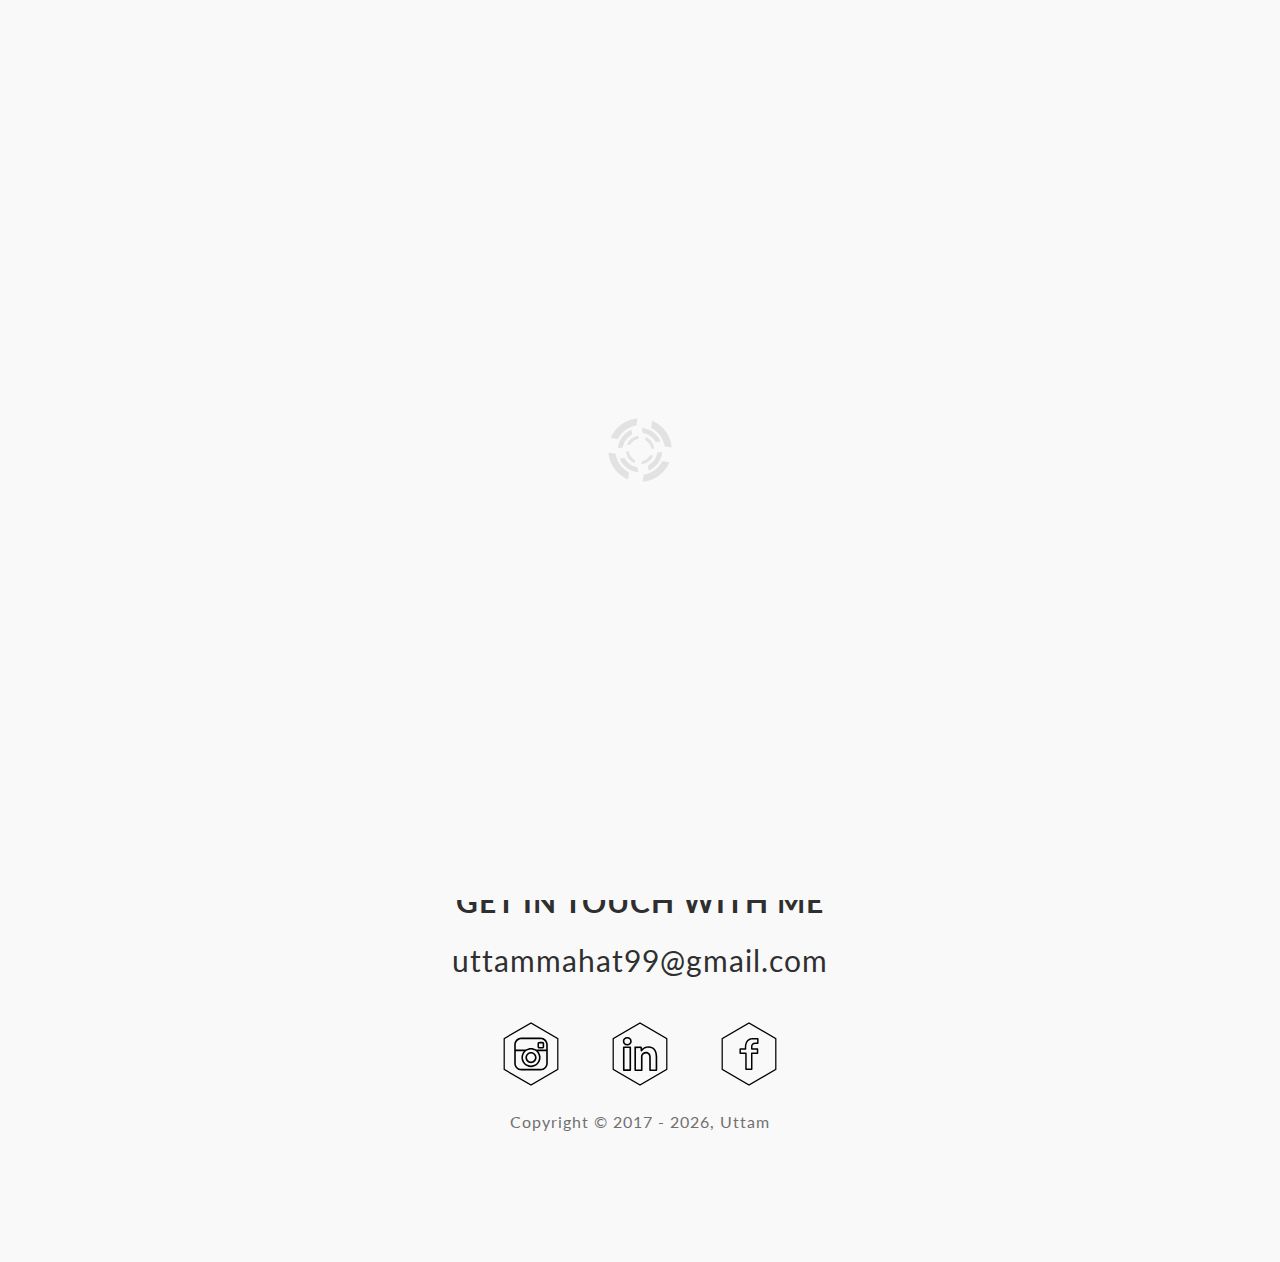
<file: admin-panel.html>
<!DOCTYPE html>
<html>

<head>
    <meta charset="UTF-8">
    <title>Uttam Mahat | Developer and Designer</title>
    <meta name="viewport" content="width=device-width, initial-scale=1">
    <meta name="description"
        content="I'm web designer and developer based in Nepal. I design websites that connect people & ideas, specialize in merging both design, content and code together to provide easy-to-use, unique and beautiful responsive websites that serve to connect people and ideas.">
    <link rel="stylesheet" href="../assets/css/normalize.css">
    <link rel="stylesheet" href="../assets/css/main.css">
    <link href="https://fonts.googleapis.com/css?family=Lato:300,400,700,900|Roboto:300,400,,500,700,900|"
        rel="stylesheet">
    <script src="https://ajax.googleapis.com/ajax/libs/jquery/1.11.0/jquery.min.js"></script>
    <script src="../assets/js/main.js"></script>
</head>

<body>
    <div id="preloader">
        <div id="status"> <img alt=" " height="64" src="assets/img/preloader/preloader-black.gif" width="64" /> </div>
    </div>

    <section class="portfolio_details_area work">
        <div class="container">
            <div class="work_content">
                <div class="title">
                    <a href="../index.html#work">
                        <svg xmlns="http://www.w3.org/2000/svg" viewBox="0 0 284.929 284.929">
                            <path
                                d="M282.082 195.285L149.028 62.24c-1.9-1.903-4.088-2.856-6.562-2.856s-4.665.953-6.567 2.856L2.855 195.285C.95 197.19 0 199.378 0 201.853c0 2.474.953 4.664 2.856 6.566l14.272 14.27c1.903 1.903 4.093 2.854 6.567 2.854s4.664-.95 6.567-2.854l112.204-112.202 112.208 112.21c1.902 1.902 4.093 2.847 6.563 2.847 2.478 0 4.668-.95 6.57-2.848l14.274-14.277c1.903-1.902 2.848-4.093 2.848-6.566 0-2.476-.944-4.666-2.846-6.57z">
                            </path>
                        </svg>
                    </a>
                    <h2>Portfolio Detail</h2>
                </div>
            </div>
            <div class="portfolio_details_inner">
                <div class="row d-block">
                    <div class="col-lg-6">
                        <div class="left_img overflow-scroll">
                            <img class="img-fluid" loading="lazy"  src="../assets/img/work/admin-panel.png" alt="admin-panel">
                        </div>
                    </div>
                    <div class="col-lg-6">
                        <div class="portfolio_right_text mt-30">
                            <h4 class="text-uppercase">Admin Panel</h4>
                            <p>Minimal Admin Panel design with good UI/UX, Micro Interaction</p>
                            <ul class="list">
                                <li>
                                    <span class="title">Front End: </span>
                                    <span>HTML 5, CSS 3, SCSS, JS, jQuery, AngularJs, ChartJs</span>
                                </li>
                                <li>
                                    <span class="title">Back End: </span>
                                    <span>NodeJs, MySQL Database</span>
                                </li>
                                <li>
                                    <span class="title">Other Tools: </span>
                                    <span>Adobe XD, Adobe Illustrator</span>
                                </li>
                            </ul>
                        </div>
                    </div>
                </div>
            </div>
        </div>
    </section>

    <section id="ctn" class="contact">
        <div class="contact_container">
            <div class="contact_content">
                <div class="title">
                    <h2>Contact</h2>
                </div>
                <div class="contact_info">
                    <div class="info_container">
                        <h2>Get in touch with me</h2>
                        <a href="mailto:uttammahat99@gmail.com">uttammahat99@gmail.com</a>
                    </div>
                </div>
                <div class="social footer">
                    <div class="social_container">
                        <div class="social_content">
                            <ul class="social_item">
                                <li>
                                    <a href="https://www.instagram.com/mahat_uttam/">
                                        <svg class="social_svg" xmlns="http://www.w3.org/2000/svg" viewbox="0 0 80 80">
                                            <path
                                                d="M51.387 27.857H48.3c-1.007 0-1.827.82-1.827 1.828v3.082c0 1.008.82 1.828 1.828 1.828h3.087c1.004 0 1.824-.82 1.824-1.828v-3.082c0-1.007-.82-1.828-1.823-1.828zm.226 4.91c0 .126-.102.228-.227.228H48.3c-.125 0-.227-.102-.227-.227v-3.082c0-.125.102-.228.227-.228h3.086c.12 0 .227.103.227.228v3.082zM49.598 23.6h-19.2c-3.97 0-7.2 3.23-7.2 7.2v18.4c0 3.97 3.23 7.2 7.2 7.2h19.2c3.972 0 7.202-3.23 7.202-7.2V30.8c0-3.97-3.23-7.2-7.202-7.2zm5.6 25.6c0 3.087-2.51 5.6-5.6 5.6h-19.2c-3.087 0-5.598-2.513-5.598-5.6v-12h8.063c-1.527 1.7-2.465 3.94-2.465 6.4 0 5.292 4.31 9.6 9.602 9.6s9.598-4.308 9.598-9.6c0-2.462-.938-4.7-2.465-6.4H55.2v12zM40 35.6c4.41 0 8 3.59 8 8s-3.59 8-8 8-8-3.59-8-8 3.59-8 8-8zm15.2 0h-9.907c-1.52-1.008-3.336-1.603-5.293-1.603s-3.778.595-5.297 1.603H24.8v-4.8c0-3.088 2.512-5.6 5.6-5.6h19.198c3.09 0 5.602 2.512 5.602 5.6v4.8zM40 49.2c3.086 0 5.598-2.51 5.598-5.6S43.086 37.995 40 37.995c-3.09 0-5.603 2.513-5.603 5.603S36.91 49.2 40 49.2zm0-9.6c2.203 0 4 1.793 4 4s-1.797 4-4 4c-2.207 0-4-1.793-4-4s1.793-4 4-4zm0 0" />
                                            <path
                                                d="M40 71.66L12.58 55.83V24.17L40 8.34l27.42 15.83v31.66L40 71.66zM13.82 55.115L40 70.23l26.18-15.115v-30.23L40 9.77 13.82 24.885v30.23z" />
                                        </svg>
                                    </a>
                                </li>
                                <li>
                                    <a href="https://www.linkedin.com/in/uttammahat99">
                                        <svg class="social_svg" xmlns="http://www.w3.org/2000/svg" viewbox="0 0 80 80">
                                            <path
                                                d="M30.278 32.474h-6.536c-.445 0-.805.36-.805.807v22.85c0 .445.36.81.805.81h6.54c.447 0 .807-.364.807-.81V33.28c-.002-.446-.36-.806-.812-.806zm-.807 22.844h-4.918V34.09h4.92V55.32zM48.5 32.193c-3.17 0-5.246 1.373-6.45 2.562l-.15-1.55c-.04-.414-.392-.73-.808-.73h-.016l-5.958.114c-.22.003-.427.093-.574.252-.15.162-.23.372-.22.593.074 1.664.074 3.617.07 5.874v16.934c0 .445.36.81.807.81h6.54c.448 0 .808-.364.808-.81v-13.21c0-.673.06-1.157.174-1.452.406-1.035 1.752-2.106 3.297-2.106 1.997 0 3.19 1.518 3.19 4.07v12.698c0 .445.363.81.81.81h6.42c.448 0 .812-.364.812-.81v-13.53c-.002-6.587-3.272-10.52-8.752-10.52zm7.13 23.24h-4.8V43.546c0-3.456-1.89-5.69-4.813-5.69-2.32 0-4.207 1.62-4.8 3.132-.198.494-.288 1.146-.288 2.046v12.4h-4.92V39.31c.004-1.917.008-3.613-.04-5.12l4.385-.082.253 2.61c.04.415.39.73.807.73h.14c.278 0 .536-.14.687-.378.475-.763 2.34-3.254 6.258-3.254 4.533 0 7.13 3.242 7.13 8.9v12.718zM27.285 22.946c-2.625 0-4.535 1.81-4.535 4.31 0 2.495 1.87 4.302 4.444 4.302 2.656 0 4.583-1.807 4.583-4.32-.06-2.528-1.906-4.292-4.49-4.292zm-.092 6.995c-1.664 0-2.822-1.104-2.822-2.686 0-1.61 1.17-2.688 2.914-2.688 1.708 0 2.834 1.06 2.874 2.688 0 1.606-1.195 2.686-2.966 2.686zm0 0" />
                                            <path
                                                d="M40 71.66L12.582 55.83V24.17L40 8.34l27.417 15.83v31.66L40 71.66zM13.82 55.115L40 70.23l26.18-15.115v-30.23L40 9.77 13.82 24.885v30.23z" />
                                        </svg>
                                    </a>
                                </li>
                                <li>
                                    <a href="https://www.facebook.com/lune.nuit.790">
                                        <svg class="social_svg" xmlns="http://www.w3.org/2000/svg" viewbox="0 0 80 80">
                                            <path
                                                d="M48.83 24.007l-4.862.002s-.098-.007-.275-.007c-1 0-6.045.278-7.416 5.686-.02.06-.486 1.415-.494 4.563h-4.61c-.41 0-.74.333-.74.743v4.253c0 .407.33.738.74.738h5.046v15.268c0 .408.33.742.737.742h5.777c.412 0 .742-.334.742-.742v-15.25h5.064c.408 0 .736-.333.736-.742v-4.267c0-.41-.328-.743-.736-.743h-5.053V32.43c0-1.212.77-2.512 2.936-2.512h2.408c.41 0 .74-.333.74-.74v-4.43c0-.408-.33-.74-.74-.74zm-.74 4.427h-1.667c-3.053 0-4.416 2.01-4.416 3.996v2.567c0 .41.328.742.736.742h5.055v2.783h-5.064c-.41 0-.738.333-.738.742v15.25H37.7V39.248c0-.414-.33-.743-.743-.743h-5.043v-2.77h4.62c.198 0 .388-.08.528-.22.137-.146.217-.337.213-.537-.068-3.37.395-4.792.416-4.86 1.1-4.3 4.874-4.634 6.003-4.634.102 0 .164 0 .225.003h4.174v2.944zm0 0" />
                                            <path
                                                d="M40 71.66L12.58 55.83V24.17L40 8.34l27.42 15.83v31.66L40 71.66zM13.82 55.115L40 70.23l26.18-15.115v-30.23L40 9.77 13.82 24.885v30.23z" />
                                        </svg>
                                    </a>
                                </li>
                            </ul>
                            <div class="copyright">Copyright &copy; 2017 - <script type="text/JavaScript">
                                    document.write(new Date().getFullYear());</script>, Uttam</div>
                        </div>
                    </div>
                </div>
            </div>
        </div>
    </section>
    <a href="#" class="cd-top"> <span class="cd-container">
            <svg xmlns="http://www.w3.org/2000/svg" viewbox="0 0 284.929 284.929">
                <path
                    d="M282.082 195.285L149.028 62.24c-1.9-1.903-4.088-2.856-6.562-2.856s-4.665.953-6.567 2.856L2.855 195.285C.95 197.19 0 199.378 0 201.853c0 2.474.953 4.664 2.856 6.566l14.272 14.27c1.903 1.903 4.093 2.854 6.567 2.854s4.664-.95 6.567-2.854l112.204-112.202 112.208 112.21c1.902 1.902 4.093 2.847 6.563 2.847 2.478 0 4.668-.95 6.57-2.848l14.274-14.277c1.903-1.902 2.848-4.093 2.848-6.566 0-2.476-.944-4.666-2.846-6.57z" />
            </svg>
        </span> </a>
</body>

</html>
</file>
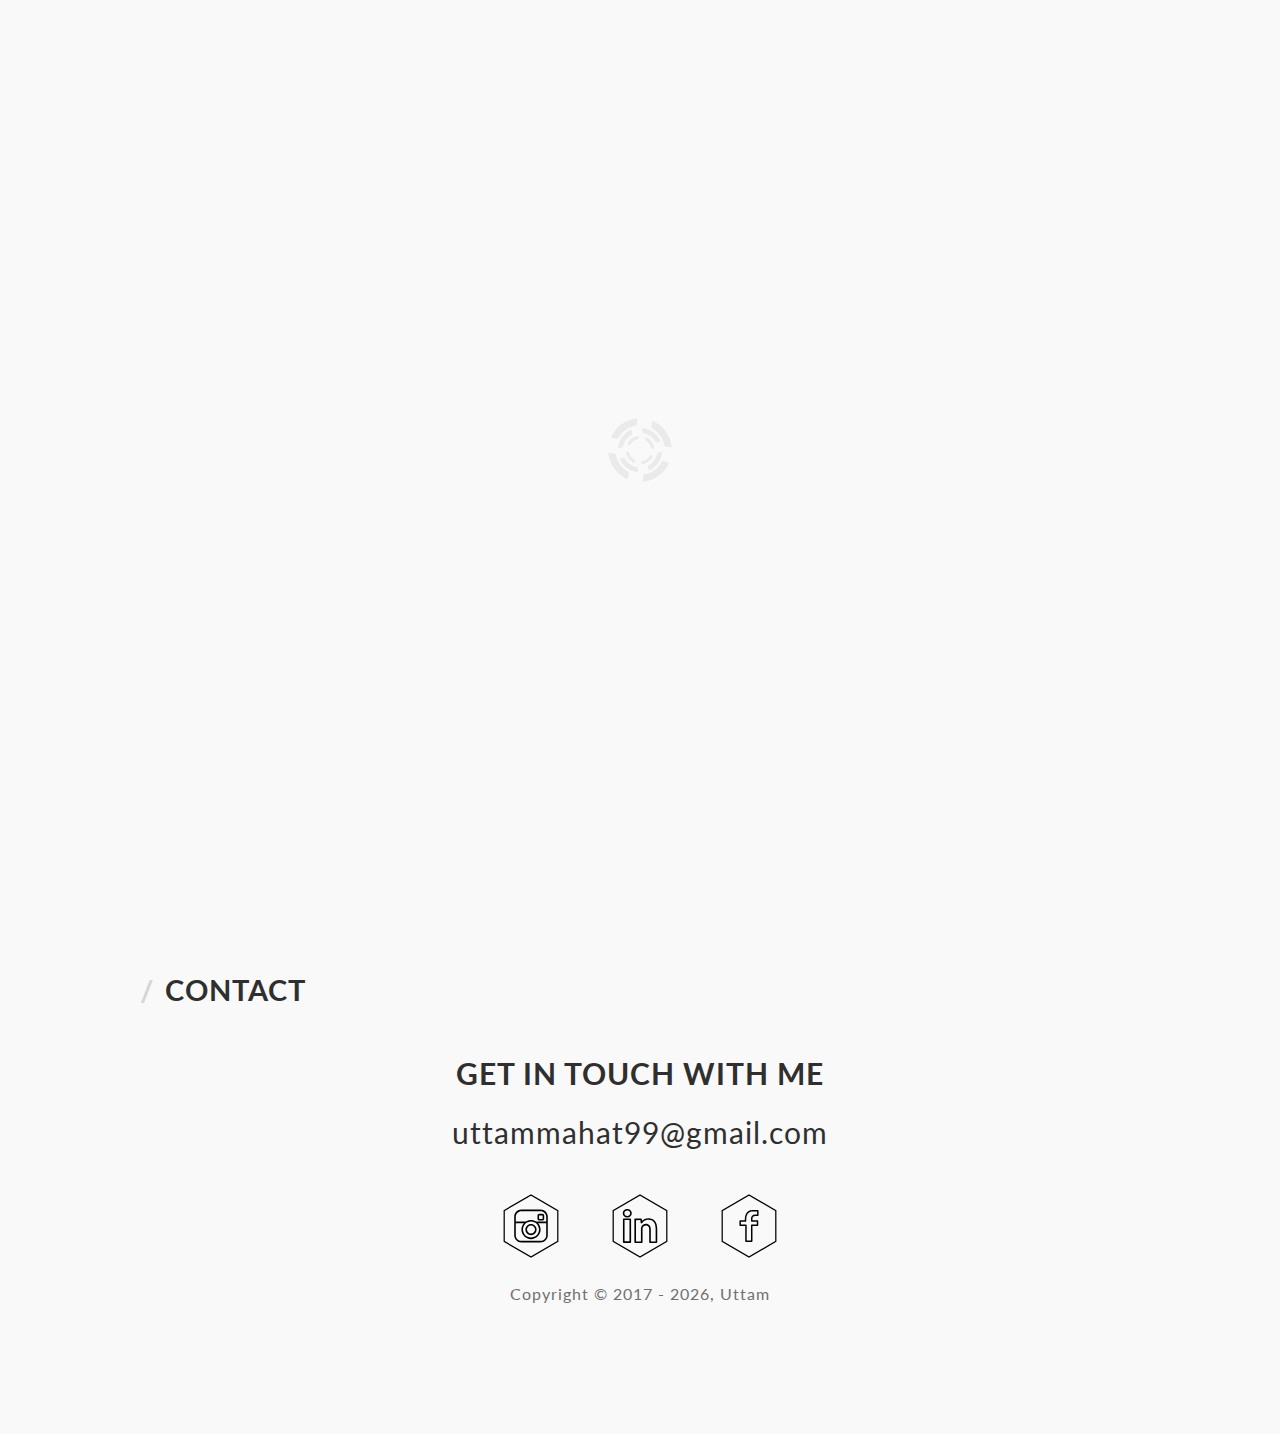
<file: agricanepal.html>
<!DOCTYPE html>
<html>

    <head>
        <meta charset="UTF-8">
        <title>Uttam Mahat | Developer and Designer</title>
        <meta name="viewport" content="width=device-width, initial-scale=1">
        <meta name="description"
            content="I'm web designer and developer based in Nepal. I design websites that connect people & ideas, specialize in merging both design, content and code together to provide easy-to-use, unique and beautiful responsive websites that serve to connect people and ideas.">
        <link rel="stylesheet" href="../assets/css/normalize.css">
        <link rel="stylesheet" href="../assets/css/main.css">
        <link href="https://fonts.googleapis.com/css?family=Lato:300,400,700,900|Roboto:300,400,,500,700,900|"
            rel="stylesheet">
        <script src="https://ajax.googleapis.com/ajax/libs/jquery/1.11.0/jquery.min.js"></script>
        <script src="../assets/js/main.js"></script>
    </head>

    <body>
        <div id="preloader">
            <div id="status"> <img alt=" " height="64" src="assets/img/preloader/preloader-black.gif" width="64" />
            </div>
        </div>

        <section class="portfolio_details_area work">
            <div class="container">
                <div class="work_content">
                    <div class="title">
                        <a href="../index.html#work">
                            <svg xmlns="http://www.w3.org/2000/svg" viewBox="0 0 284.929 284.929">
                                <path
                                    d="M282.082 195.285L149.028 62.24c-1.9-1.903-4.088-2.856-6.562-2.856s-4.665.953-6.567 2.856L2.855 195.285C.95 197.19 0 199.378 0 201.853c0 2.474.953 4.664 2.856 6.566l14.272 14.27c1.903 1.903 4.093 2.854 6.567 2.854s4.664-.95 6.567-2.854l112.204-112.202 112.208 112.21c1.902 1.902 4.093 2.847 6.563 2.847 2.478 0 4.668-.95 6.57-2.848l14.274-14.277c1.903-1.902 2.848-4.093 2.848-6.566 0-2.476-.944-4.666-2.846-6.57z">
                                </path>
                            </svg>
                        </a>
                        <h2>Portfolio Detail</h2>
                    </div>
                </div>
                <div class="portfolio_details_inner">
                    <div class="row">
                        <div class="col-lg-6">
                            <div class="left_img">
                                <img class="img-fluid" loading="lazy"  src="../assets/img/work/agricanepal-thumbnail.png"
                                    alt="agricanepal">
                                <div class="hover-item bottom">
                                    <a class="bt-link btn" target="_blank" href="https://agricanepal.com.np/">
                                        View Website
                                    </a>
                                </div>
                            </div>
                        </div>
                        <div class="col-lg-6">
                            <div class="portfolio_right_text mt-30">
                                <h4 class="text-uppercase">Agrica Nepal</h4>
                                <p>Agrica Nepal is a company of agricultural trading center which provide services and
                                    research and development in multifaceted areas like termite management, wood
                                    conservation, and heritage conservation as per the growing severity of termite
                                    populations.</p>
                                <p>Redesign the website. Main job is to design minimal website with good UI/UX, list the
                                    services and research in this website to attract the customer. </p>
                                <ul class="list">
                                    <li>
                                        <span class="title">Front End: </span>
                                        <span>HTML 5, CSS 3, SCSS, JS, jQuery, Bootstrap 4, AngularJs</span>
                                    </li>
                                    <li>
                                        <span class="title">Back End: </span>
                                        <span>Node.js, MySQL Database</span>
                                    </li>
                                    <li>
                                        <span class="title">Other Tools: </span>
                                        <span>Adobe XD, Adobe Illustrator</span>
                                    </li>
                                </ul>
                            </div>
                        </div>
                    </div>
                </div>
            </div>
        </section>

        <section id="ctn" class="contact">
            <div class="contact_container">
                <div class="contact_content">
                    <div class="title">
                        <h2>Contact</h2>
                    </div>
                    <div class="contact_info">
                        <div class="info_container">
                            <h2>Get in touch with me</h2>
                            <a href="mailto:uttammahat99@gmail.com">uttammahat99@gmail.com</a>
                        </div>
                    </div>
                    <div class="social footer">
                        <div class="social_container">
                            <div class="social_content">
                                <ul class="social_item">
                                    <li>
                                        <a href="https://www.instagram.com/mahat_uttam/">
                                            <svg class="social_svg" xmlns="http://www.w3.org/2000/svg"
                                                viewbox="0 0 80 80">
                                                <path
                                                    d="M51.387 27.857H48.3c-1.007 0-1.827.82-1.827 1.828v3.082c0 1.008.82 1.828 1.828 1.828h3.087c1.004 0 1.824-.82 1.824-1.828v-3.082c0-1.007-.82-1.828-1.823-1.828zm.226 4.91c0 .126-.102.228-.227.228H48.3c-.125 0-.227-.102-.227-.227v-3.082c0-.125.102-.228.227-.228h3.086c.12 0 .227.103.227.228v3.082zM49.598 23.6h-19.2c-3.97 0-7.2 3.23-7.2 7.2v18.4c0 3.97 3.23 7.2 7.2 7.2h19.2c3.972 0 7.202-3.23 7.202-7.2V30.8c0-3.97-3.23-7.2-7.202-7.2zm5.6 25.6c0 3.087-2.51 5.6-5.6 5.6h-19.2c-3.087 0-5.598-2.513-5.598-5.6v-12h8.063c-1.527 1.7-2.465 3.94-2.465 6.4 0 5.292 4.31 9.6 9.602 9.6s9.598-4.308 9.598-9.6c0-2.462-.938-4.7-2.465-6.4H55.2v12zM40 35.6c4.41 0 8 3.59 8 8s-3.59 8-8 8-8-3.59-8-8 3.59-8 8-8zm15.2 0h-9.907c-1.52-1.008-3.336-1.603-5.293-1.603s-3.778.595-5.297 1.603H24.8v-4.8c0-3.088 2.512-5.6 5.6-5.6h19.198c3.09 0 5.602 2.512 5.602 5.6v4.8zM40 49.2c3.086 0 5.598-2.51 5.598-5.6S43.086 37.995 40 37.995c-3.09 0-5.603 2.513-5.603 5.603S36.91 49.2 40 49.2zm0-9.6c2.203 0 4 1.793 4 4s-1.797 4-4 4c-2.207 0-4-1.793-4-4s1.793-4 4-4zm0 0" />
                                                <path
                                                    d="M40 71.66L12.58 55.83V24.17L40 8.34l27.42 15.83v31.66L40 71.66zM13.82 55.115L40 70.23l26.18-15.115v-30.23L40 9.77 13.82 24.885v30.23z" />
                                            </svg>
                                        </a>
                                    </li>
                                    <li>
                                        <a href="https://www.linkedin.com/in/uttammahat99">
                                            <svg class="social_svg" xmlns="http://www.w3.org/2000/svg"
                                                viewbox="0 0 80 80">
                                                <path
                                                    d="M30.278 32.474h-6.536c-.445 0-.805.36-.805.807v22.85c0 .445.36.81.805.81h6.54c.447 0 .807-.364.807-.81V33.28c-.002-.446-.36-.806-.812-.806zm-.807 22.844h-4.918V34.09h4.92V55.32zM48.5 32.193c-3.17 0-5.246 1.373-6.45 2.562l-.15-1.55c-.04-.414-.392-.73-.808-.73h-.016l-5.958.114c-.22.003-.427.093-.574.252-.15.162-.23.372-.22.593.074 1.664.074 3.617.07 5.874v16.934c0 .445.36.81.807.81h6.54c.448 0 .808-.364.808-.81v-13.21c0-.673.06-1.157.174-1.452.406-1.035 1.752-2.106 3.297-2.106 1.997 0 3.19 1.518 3.19 4.07v12.698c0 .445.363.81.81.81h6.42c.448 0 .812-.364.812-.81v-13.53c-.002-6.587-3.272-10.52-8.752-10.52zm7.13 23.24h-4.8V43.546c0-3.456-1.89-5.69-4.813-5.69-2.32 0-4.207 1.62-4.8 3.132-.198.494-.288 1.146-.288 2.046v12.4h-4.92V39.31c.004-1.917.008-3.613-.04-5.12l4.385-.082.253 2.61c.04.415.39.73.807.73h.14c.278 0 .536-.14.687-.378.475-.763 2.34-3.254 6.258-3.254 4.533 0 7.13 3.242 7.13 8.9v12.718zM27.285 22.946c-2.625 0-4.535 1.81-4.535 4.31 0 2.495 1.87 4.302 4.444 4.302 2.656 0 4.583-1.807 4.583-4.32-.06-2.528-1.906-4.292-4.49-4.292zm-.092 6.995c-1.664 0-2.822-1.104-2.822-2.686 0-1.61 1.17-2.688 2.914-2.688 1.708 0 2.834 1.06 2.874 2.688 0 1.606-1.195 2.686-2.966 2.686zm0 0" />
                                                <path
                                                    d="M40 71.66L12.582 55.83V24.17L40 8.34l27.417 15.83v31.66L40 71.66zM13.82 55.115L40 70.23l26.18-15.115v-30.23L40 9.77 13.82 24.885v30.23z" />
                                            </svg>
                                        </a>
                                    </li>
                                    <li>
                                        <a href="https://www.facebook.com/lune.nuit.790">
                                            <svg class="social_svg" xmlns="http://www.w3.org/2000/svg"
                                                viewbox="0 0 80 80">
                                                <path
                                                    d="M48.83 24.007l-4.862.002s-.098-.007-.275-.007c-1 0-6.045.278-7.416 5.686-.02.06-.486 1.415-.494 4.563h-4.61c-.41 0-.74.333-.74.743v4.253c0 .407.33.738.74.738h5.046v15.268c0 .408.33.742.737.742h5.777c.412 0 .742-.334.742-.742v-15.25h5.064c.408 0 .736-.333.736-.742v-4.267c0-.41-.328-.743-.736-.743h-5.053V32.43c0-1.212.77-2.512 2.936-2.512h2.408c.41 0 .74-.333.74-.74v-4.43c0-.408-.33-.74-.74-.74zm-.74 4.427h-1.667c-3.053 0-4.416 2.01-4.416 3.996v2.567c0 .41.328.742.736.742h5.055v2.783h-5.064c-.41 0-.738.333-.738.742v15.25H37.7V39.248c0-.414-.33-.743-.743-.743h-5.043v-2.77h4.62c.198 0 .388-.08.528-.22.137-.146.217-.337.213-.537-.068-3.37.395-4.792.416-4.86 1.1-4.3 4.874-4.634 6.003-4.634.102 0 .164 0 .225.003h4.174v2.944zm0 0" />
                                                <path
                                                    d="M40 71.66L12.58 55.83V24.17L40 8.34l27.42 15.83v31.66L40 71.66zM13.82 55.115L40 70.23l26.18-15.115v-30.23L40 9.77 13.82 24.885v30.23z" />
                                            </svg>
                                        </a>
                                    </li>
                                </ul>
                                <div class="copyright">Copyright &copy; 2017 - <script type="text/JavaScript">
                                        document.write(new Date().getFullYear());</script>, Uttam</div>
                            </div>
                        </div>
                    </div>
                </div>
            </div>
        </section>
        <a href="#" class="cd-top"> <span class="cd-container">
                <svg xmlns="http://www.w3.org/2000/svg" viewbox="0 0 284.929 284.929">
                    <path
                        d="M282.082 195.285L149.028 62.24c-1.9-1.903-4.088-2.856-6.562-2.856s-4.665.953-6.567 2.856L2.855 195.285C.95 197.19 0 199.378 0 201.853c0 2.474.953 4.664 2.856 6.566l14.272 14.27c1.903 1.903 4.093 2.854 6.567 2.854s4.664-.95 6.567-2.854l112.204-112.202 112.208 112.21c1.902 1.902 4.093 2.847 6.563 2.847 2.478 0 4.668-.95 6.57-2.848l14.274-14.277c1.903-1.902 2.848-4.093 2.848-6.566 0-2.476-.944-4.666-2.846-6.57z" />
                </svg>
            </span> </a>
    </body>

</html>
</file>
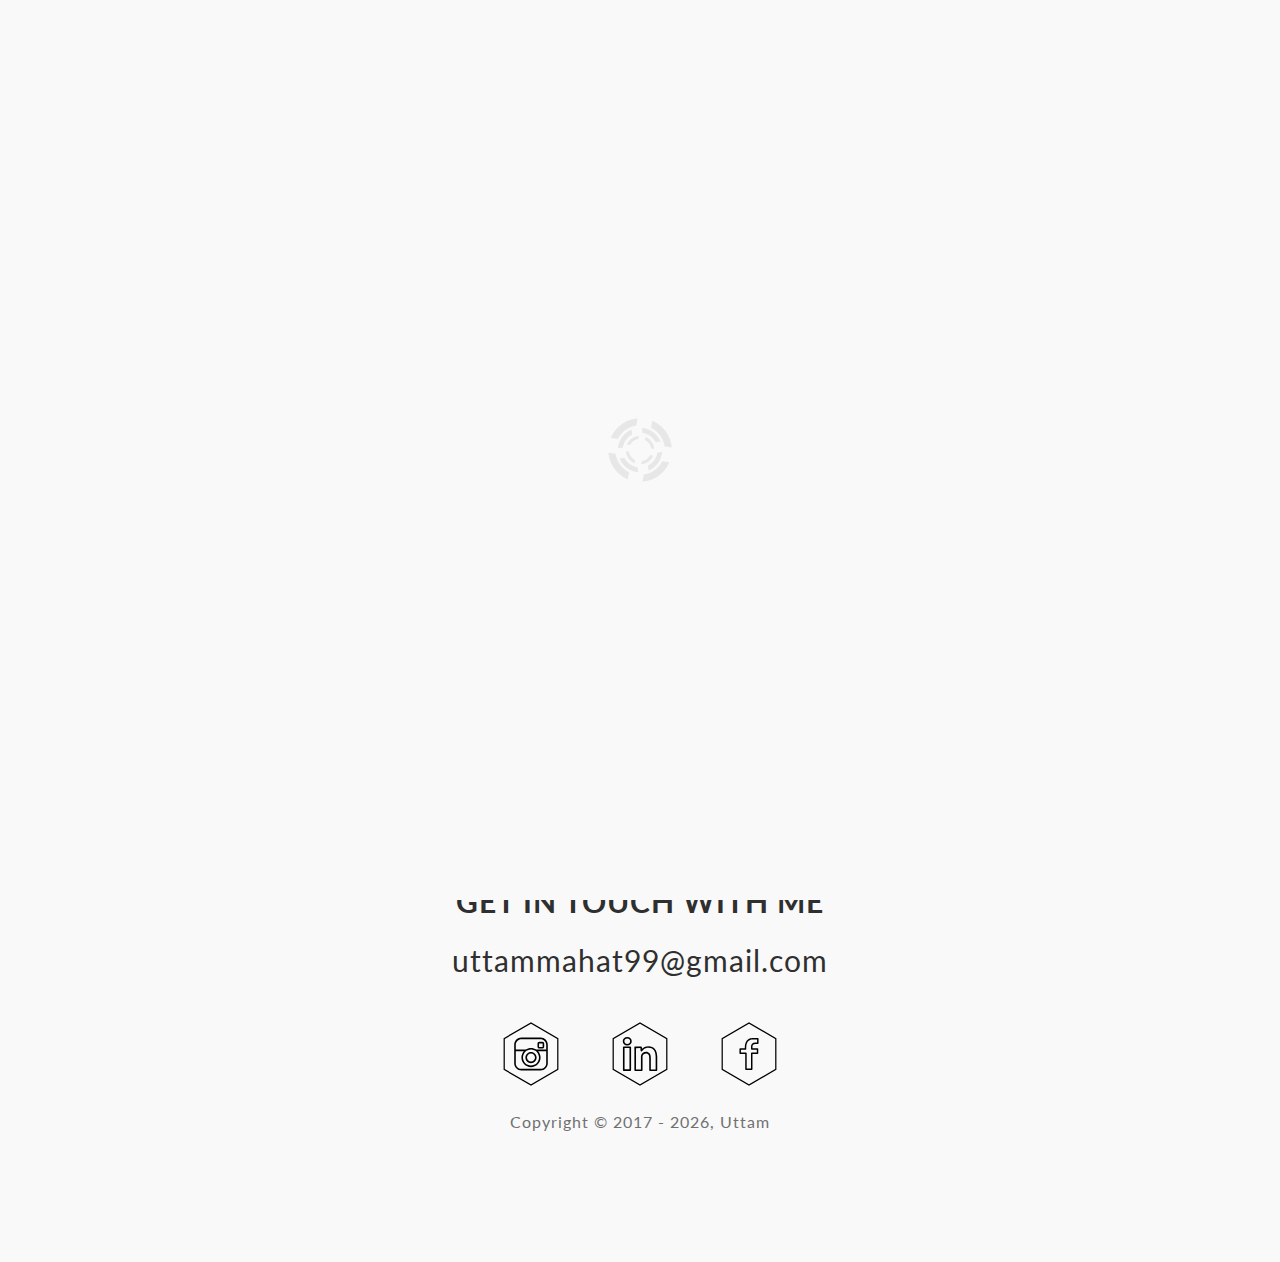
<file: csszengarden.html>
<!DOCTYPE html>
<html>

    <head>
        <meta charset="UTF-8">
        <title>Uttam Mahat | Developer and Designer</title>
        <meta name="viewport" content="width=device-width, initial-scale=1">
        <meta name="description"
            content="I'm web designer and developer based in Nepal. I design websites that connect people & ideas, specialize in merging both design, content and code together to provide easy-to-use, unique and beautiful responsive websites that serve to connect people and ideas.">
        <link rel="stylesheet" href="../assets/css/normalize.css">
        <link rel="stylesheet" href="../assets/css/main.css">
        <link href="https://fonts.googleapis.com/css?family=Lato:300,400,700,900|Roboto:300,400,,500,700,900|"
            rel="stylesheet">
        <script src="https://ajax.googleapis.com/ajax/libs/jquery/1.11.0/jquery.min.js"></script>
        <script src="../assets/js/main.js"></script>
    </head>

    <body>
        <div id="preloader">
            <div id="status"> <img alt=" " height="64" src="assets/img/preloader/preloader-black.gif" width="64" />
            </div>
        </div>

        <section class="portfolio_details_area work">
            <div class="container">
                <div class="work_content">
                    <div class="title">
                        <a href="../index.html#work">
                            <svg xmlns="http://www.w3.org/2000/svg" viewBox="0 0 284.929 284.929">
                                <path
                                    d="M282.082 195.285L149.028 62.24c-1.9-1.903-4.088-2.856-6.562-2.856s-4.665.953-6.567 2.856L2.855 195.285C.95 197.19 0 199.378 0 201.853c0 2.474.953 4.664 2.856 6.566l14.272 14.27c1.903 1.903 4.093 2.854 6.567 2.854s4.664-.95 6.567-2.854l112.204-112.202 112.208 112.21c1.902 1.902 4.093 2.847 6.563 2.847 2.478 0 4.668-.95 6.57-2.848l14.274-14.277c1.903-1.902 2.848-4.093 2.848-6.566 0-2.476-.944-4.666-2.846-6.57z">
                                </path>
                            </svg>
                        </a>
                        <h2>Portfolio Detail</h2>
                    </div>
                </div>
                <div class="portfolio_details_inner">
                    <div class="row">
                        <div class="col-lg-6">
                            <div class="left_img">
                                <img class="img-fluid" loading="lazy"  src="../assets/img/work/css-zen-garden-thumbnail.png"
                                    alt="csszengarden">
                                <div class="hover-item bottom">
                                    <a class="bt-link btn" target="_blank"
                                        href="https://uttammahat.github.io/csszengardenV2.0/">
                                        View Website
                                    </a>
                                </div>
                            </div>
                        </div>
                        <div class="col-lg-6">
                            <div class="portfolio_right_text mt-30">
                                <h4 class="text-uppercase">Css Zen Garden - Redesign Concept</h4>
                                <p>This is the concept redesign of <a href="http://www.csszengarden.com/"
                                        target="_blank">CSS Zen
                                        Gardern</a> website that is have made.</p>
                                <ul class="list">
                                    <li>
                                        <span class="title">Front End: </span>
                                        <span>HTML 5, CSS 3, SCSS, JS, jQuery</span>
                                    </li>
                                    <li>
                                        <span class="title">Back End: </span>
                                        <span>-</span>
                                    </li>
                                    <li>
                                        <span class="title">Other Tools: </span>
                                        <span>Adobe XD, Adobe Illustrator</span>
                                    </li>
                                </ul>
                            </div>
                        </div>
                    </div>
                </div>
            </div>
        </section>

        <section id="ctn" class="contact">
            <div class="contact_container">
                <div class="contact_content">
                    <div class="title">
                        <h2>Contact</h2>
                    </div>
                    <div class="contact_info">
                        <div class="info_container">
                            <h2>Get in touch with me</h2>
                            <a href="mailto:uttammahat99@gmail.com">uttammahat99@gmail.com</a>
                        </div>
                    </div>
                    <div class="social footer">
                        <div class="social_container">
                            <div class="social_content">
                                <ul class="social_item">
                                    <li>
                                        <a href="https://www.instagram.com/mahat_uttam/">
                                            <svg class="social_svg" xmlns="http://www.w3.org/2000/svg"
                                                viewbox="0 0 80 80">
                                                <path
                                                    d="M51.387 27.857H48.3c-1.007 0-1.827.82-1.827 1.828v3.082c0 1.008.82 1.828 1.828 1.828h3.087c1.004 0 1.824-.82 1.824-1.828v-3.082c0-1.007-.82-1.828-1.823-1.828zm.226 4.91c0 .126-.102.228-.227.228H48.3c-.125 0-.227-.102-.227-.227v-3.082c0-.125.102-.228.227-.228h3.086c.12 0 .227.103.227.228v3.082zM49.598 23.6h-19.2c-3.97 0-7.2 3.23-7.2 7.2v18.4c0 3.97 3.23 7.2 7.2 7.2h19.2c3.972 0 7.202-3.23 7.202-7.2V30.8c0-3.97-3.23-7.2-7.202-7.2zm5.6 25.6c0 3.087-2.51 5.6-5.6 5.6h-19.2c-3.087 0-5.598-2.513-5.598-5.6v-12h8.063c-1.527 1.7-2.465 3.94-2.465 6.4 0 5.292 4.31 9.6 9.602 9.6s9.598-4.308 9.598-9.6c0-2.462-.938-4.7-2.465-6.4H55.2v12zM40 35.6c4.41 0 8 3.59 8 8s-3.59 8-8 8-8-3.59-8-8 3.59-8 8-8zm15.2 0h-9.907c-1.52-1.008-3.336-1.603-5.293-1.603s-3.778.595-5.297 1.603H24.8v-4.8c0-3.088 2.512-5.6 5.6-5.6h19.198c3.09 0 5.602 2.512 5.602 5.6v4.8zM40 49.2c3.086 0 5.598-2.51 5.598-5.6S43.086 37.995 40 37.995c-3.09 0-5.603 2.513-5.603 5.603S36.91 49.2 40 49.2zm0-9.6c2.203 0 4 1.793 4 4s-1.797 4-4 4c-2.207 0-4-1.793-4-4s1.793-4 4-4zm0 0" />
                                                <path
                                                    d="M40 71.66L12.58 55.83V24.17L40 8.34l27.42 15.83v31.66L40 71.66zM13.82 55.115L40 70.23l26.18-15.115v-30.23L40 9.77 13.82 24.885v30.23z" />
                                            </svg>
                                        </a>
                                    </li>
                                    <li>
                                        <a href="https://www.linkedin.com/in/uttammahat99">
                                            <svg class="social_svg" xmlns="http://www.w3.org/2000/svg"
                                                viewbox="0 0 80 80">
                                                <path
                                                    d="M30.278 32.474h-6.536c-.445 0-.805.36-.805.807v22.85c0 .445.36.81.805.81h6.54c.447 0 .807-.364.807-.81V33.28c-.002-.446-.36-.806-.812-.806zm-.807 22.844h-4.918V34.09h4.92V55.32zM48.5 32.193c-3.17 0-5.246 1.373-6.45 2.562l-.15-1.55c-.04-.414-.392-.73-.808-.73h-.016l-5.958.114c-.22.003-.427.093-.574.252-.15.162-.23.372-.22.593.074 1.664.074 3.617.07 5.874v16.934c0 .445.36.81.807.81h6.54c.448 0 .808-.364.808-.81v-13.21c0-.673.06-1.157.174-1.452.406-1.035 1.752-2.106 3.297-2.106 1.997 0 3.19 1.518 3.19 4.07v12.698c0 .445.363.81.81.81h6.42c.448 0 .812-.364.812-.81v-13.53c-.002-6.587-3.272-10.52-8.752-10.52zm7.13 23.24h-4.8V43.546c0-3.456-1.89-5.69-4.813-5.69-2.32 0-4.207 1.62-4.8 3.132-.198.494-.288 1.146-.288 2.046v12.4h-4.92V39.31c.004-1.917.008-3.613-.04-5.12l4.385-.082.253 2.61c.04.415.39.73.807.73h.14c.278 0 .536-.14.687-.378.475-.763 2.34-3.254 6.258-3.254 4.533 0 7.13 3.242 7.13 8.9v12.718zM27.285 22.946c-2.625 0-4.535 1.81-4.535 4.31 0 2.495 1.87 4.302 4.444 4.302 2.656 0 4.583-1.807 4.583-4.32-.06-2.528-1.906-4.292-4.49-4.292zm-.092 6.995c-1.664 0-2.822-1.104-2.822-2.686 0-1.61 1.17-2.688 2.914-2.688 1.708 0 2.834 1.06 2.874 2.688 0 1.606-1.195 2.686-2.966 2.686zm0 0" />
                                                <path
                                                    d="M40 71.66L12.582 55.83V24.17L40 8.34l27.417 15.83v31.66L40 71.66zM13.82 55.115L40 70.23l26.18-15.115v-30.23L40 9.77 13.82 24.885v30.23z" />
                                            </svg>
                                        </a>
                                    </li>
                                    <li>
                                        <a href="https://www.facebook.com/lune.nuit.790">
                                            <svg class="social_svg" xmlns="http://www.w3.org/2000/svg"
                                                viewbox="0 0 80 80">
                                                <path
                                                    d="M48.83 24.007l-4.862.002s-.098-.007-.275-.007c-1 0-6.045.278-7.416 5.686-.02.06-.486 1.415-.494 4.563h-4.61c-.41 0-.74.333-.74.743v4.253c0 .407.33.738.74.738h5.046v15.268c0 .408.33.742.737.742h5.777c.412 0 .742-.334.742-.742v-15.25h5.064c.408 0 .736-.333.736-.742v-4.267c0-.41-.328-.743-.736-.743h-5.053V32.43c0-1.212.77-2.512 2.936-2.512h2.408c.41 0 .74-.333.74-.74v-4.43c0-.408-.33-.74-.74-.74zm-.74 4.427h-1.667c-3.053 0-4.416 2.01-4.416 3.996v2.567c0 .41.328.742.736.742h5.055v2.783h-5.064c-.41 0-.738.333-.738.742v15.25H37.7V39.248c0-.414-.33-.743-.743-.743h-5.043v-2.77h4.62c.198 0 .388-.08.528-.22.137-.146.217-.337.213-.537-.068-3.37.395-4.792.416-4.86 1.1-4.3 4.874-4.634 6.003-4.634.102 0 .164 0 .225.003h4.174v2.944zm0 0" />
                                                <path
                                                    d="M40 71.66L12.58 55.83V24.17L40 8.34l27.42 15.83v31.66L40 71.66zM13.82 55.115L40 70.23l26.18-15.115v-30.23L40 9.77 13.82 24.885v30.23z" />
                                            </svg>
                                        </a>
                                    </li>
                                </ul>
                                <div class="copyright">Copyright &copy; 2017 - <script type="text/JavaScript">
                                        document.write(new Date().getFullYear());</script>, Uttam</div>
                            </div>
                        </div>
                    </div>
                </div>
            </div>
        </section>
        <a href="#" class="cd-top"> <span class="cd-container">
                <svg xmlns="http://www.w3.org/2000/svg" viewbox="0 0 284.929 284.929">
                    <path
                        d="M282.082 195.285L149.028 62.24c-1.9-1.903-4.088-2.856-6.562-2.856s-4.665.953-6.567 2.856L2.855 195.285C.95 197.19 0 199.378 0 201.853c0 2.474.953 4.664 2.856 6.566l14.272 14.27c1.903 1.903 4.093 2.854 6.567 2.854s4.664-.95 6.567-2.854l112.204-112.202 112.208 112.21c1.902 1.902 4.093 2.847 6.563 2.847 2.478 0 4.668-.95 6.57-2.848l14.274-14.277c1.903-1.902 2.848-4.093 2.848-6.566 0-2.476-.944-4.666-2.846-6.57z" />
                </svg>
            </span> </a>
    </body>

</html>
</file>
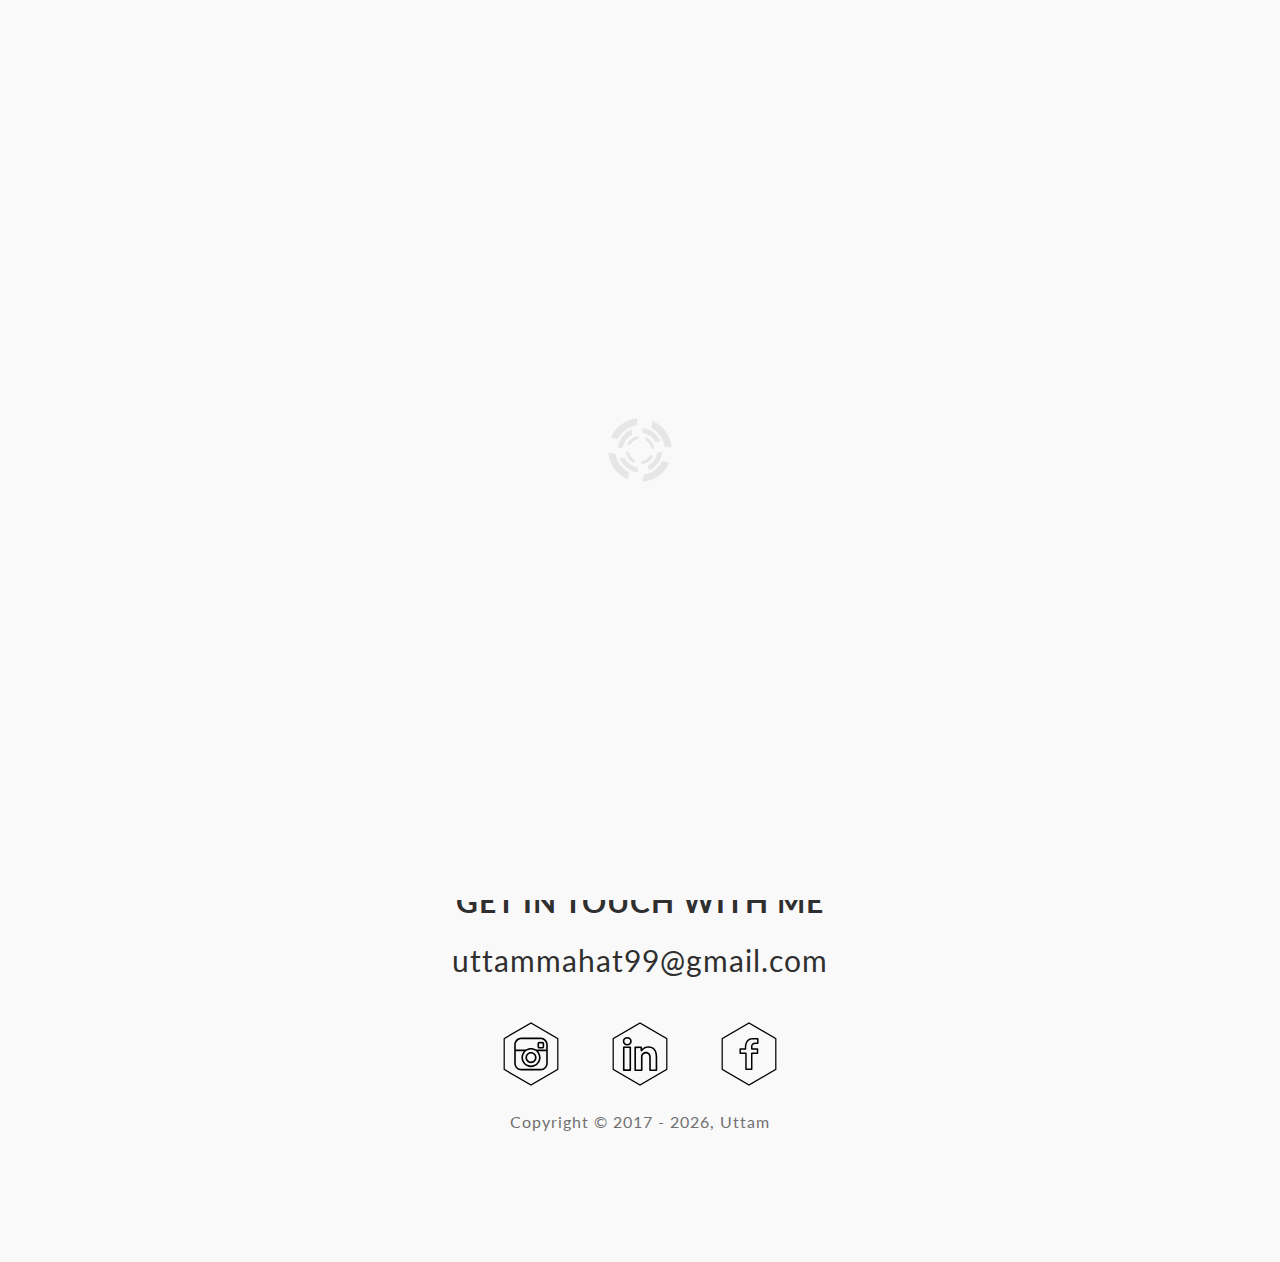
<file: dashboard.html>
<!DOCTYPE html>
<html>

    <head>
        <meta charset="UTF-8">
        <title>Uttam Mahat | Developer and Designer</title>
        <meta name="viewport" content="width=device-width, initial-scale=1">
        <meta name="description"
            content="I'm web designer and developer based in Nepal. I design websites that connect people & ideas, specialize in merging both design, content and code together to provide easy-to-use, unique and beautiful responsive websites that serve to connect people and ideas.">
        <link rel="stylesheet" href="../assets/css/normalize.css">
        <link rel="stylesheet" href="../assets/css/main.css">
        <link href="https://fonts.googleapis.com/css?family=Lato:300,400,700,900|Roboto:300,400,,500,700,900|"
            rel="stylesheet">
        <script src="https://ajax.googleapis.com/ajax/libs/jquery/1.11.0/jquery.min.js"></script>
        <script src="../assets/js/main.js"></script>
    </head>

    <body>
        <div id="preloader">
            <div id="status"> <img alt=" " height="64" src="assets/img/preloader/preloader-black.gif" width="64" />
            </div>
        </div>

        <section class="portfolio_details_area work">
            <div class="container">
                <div class="work_content">
                    <div class="title">
                        <a href="../index.html#work">
                            <svg xmlns="http://www.w3.org/2000/svg" viewBox="0 0 284.929 284.929">
                                <path
                                    d="M282.082 195.285L149.028 62.24c-1.9-1.903-4.088-2.856-6.562-2.856s-4.665.953-6.567 2.856L2.855 195.285C.95 197.19 0 199.378 0 201.853c0 2.474.953 4.664 2.856 6.566l14.272 14.27c1.903 1.903 4.093 2.854 6.567 2.854s4.664-.95 6.567-2.854l112.204-112.202 112.208 112.21c1.902 1.902 4.093 2.847 6.563 2.847 2.478 0 4.668-.95 6.57-2.848l14.274-14.277c1.903-1.902 2.848-4.093 2.848-6.566 0-2.476-.944-4.666-2.846-6.57z">
                                </path>
                            </svg>
                        </a>
                        <h2>Portfolio Detail</h2>
                    </div>
                </div>
                <div class="portfolio_details_inner">
                    <div class="row d-block">
                        <div class="col-lg-6">
                            <div class="left_img overflow-scroll">
                                <img class="img-fluid" loading="lazy" src="../assets/img/work/Dashboard.png"
                                    alt="ecommerce">
                            </div>
                        </div>
                        <div class="col-lg-6">
                            <div class="portfolio_right_text mt-30">
                                <h4 class="text-uppercase">Himalayan Dashboard</h4>
                                <p>This is the admin panel dashboard of Himalayan Vision Travel Website that i have
                                    made.
                                </p>
                                <ul class="list">
                                    <li>
                                        <span class="title">Front End: </span>
                                        <span>HTML 5, CSS 3, SCSS, JS, jQuery, Bootstrap 4, AngularJs</span>
                                    </li>
                                    <li>
                                        <span class="title">Back End: </span>
                                        <span>NodeJs, MySQL Database</span>
                                    </li>
                                    <li>
                                        <span class="title">Other Tools: </span>
                                        <span>Adobe XD, Adobe Illustrator</span>
                                    </li>
                                </ul>
                            </div>
                        </div>
                    </div>
                </div>
            </div>
        </section>

        <section id="ctn" class="contact">
            <div class="contact_container">
                <div class="contact_content">
                    <div class="title">
                        <h2>Contact</h2>
                    </div>
                    <div class="contact_info">
                        <div class="info_container">
                            <h2>Get in touch with me</h2>
                            <a href="mailto:uttammahat99@gmail.com">uttammahat99@gmail.com</a>
                        </div>
                    </div>
                    <div class="social footer">
                        <div class="social_container">
                            <div class="social_content">
                                <ul class="social_item">
                                    <li>
                                        <a href="https://www.instagram.com/mahat_uttam/">
                                            <svg class="social_svg" xmlns="http://www.w3.org/2000/svg"
                                                viewbox="0 0 80 80">
                                                <path
                                                    d="M51.387 27.857H48.3c-1.007 0-1.827.82-1.827 1.828v3.082c0 1.008.82 1.828 1.828 1.828h3.087c1.004 0 1.824-.82 1.824-1.828v-3.082c0-1.007-.82-1.828-1.823-1.828zm.226 4.91c0 .126-.102.228-.227.228H48.3c-.125 0-.227-.102-.227-.227v-3.082c0-.125.102-.228.227-.228h3.086c.12 0 .227.103.227.228v3.082zM49.598 23.6h-19.2c-3.97 0-7.2 3.23-7.2 7.2v18.4c0 3.97 3.23 7.2 7.2 7.2h19.2c3.972 0 7.202-3.23 7.202-7.2V30.8c0-3.97-3.23-7.2-7.202-7.2zm5.6 25.6c0 3.087-2.51 5.6-5.6 5.6h-19.2c-3.087 0-5.598-2.513-5.598-5.6v-12h8.063c-1.527 1.7-2.465 3.94-2.465 6.4 0 5.292 4.31 9.6 9.602 9.6s9.598-4.308 9.598-9.6c0-2.462-.938-4.7-2.465-6.4H55.2v12zM40 35.6c4.41 0 8 3.59 8 8s-3.59 8-8 8-8-3.59-8-8 3.59-8 8-8zm15.2 0h-9.907c-1.52-1.008-3.336-1.603-5.293-1.603s-3.778.595-5.297 1.603H24.8v-4.8c0-3.088 2.512-5.6 5.6-5.6h19.198c3.09 0 5.602 2.512 5.602 5.6v4.8zM40 49.2c3.086 0 5.598-2.51 5.598-5.6S43.086 37.995 40 37.995c-3.09 0-5.603 2.513-5.603 5.603S36.91 49.2 40 49.2zm0-9.6c2.203 0 4 1.793 4 4s-1.797 4-4 4c-2.207 0-4-1.793-4-4s1.793-4 4-4zm0 0" />
                                                <path
                                                    d="M40 71.66L12.58 55.83V24.17L40 8.34l27.42 15.83v31.66L40 71.66zM13.82 55.115L40 70.23l26.18-15.115v-30.23L40 9.77 13.82 24.885v30.23z" />
                                            </svg>
                                        </a>
                                    </li>
                                    <li>
                                        <a href="https://www.linkedin.com/in/uttammahat99">
                                            <svg class="social_svg" xmlns="http://www.w3.org/2000/svg"
                                                viewbox="0 0 80 80">
                                                <path
                                                    d="M30.278 32.474h-6.536c-.445 0-.805.36-.805.807v22.85c0 .445.36.81.805.81h6.54c.447 0 .807-.364.807-.81V33.28c-.002-.446-.36-.806-.812-.806zm-.807 22.844h-4.918V34.09h4.92V55.32zM48.5 32.193c-3.17 0-5.246 1.373-6.45 2.562l-.15-1.55c-.04-.414-.392-.73-.808-.73h-.016l-5.958.114c-.22.003-.427.093-.574.252-.15.162-.23.372-.22.593.074 1.664.074 3.617.07 5.874v16.934c0 .445.36.81.807.81h6.54c.448 0 .808-.364.808-.81v-13.21c0-.673.06-1.157.174-1.452.406-1.035 1.752-2.106 3.297-2.106 1.997 0 3.19 1.518 3.19 4.07v12.698c0 .445.363.81.81.81h6.42c.448 0 .812-.364.812-.81v-13.53c-.002-6.587-3.272-10.52-8.752-10.52zm7.13 23.24h-4.8V43.546c0-3.456-1.89-5.69-4.813-5.69-2.32 0-4.207 1.62-4.8 3.132-.198.494-.288 1.146-.288 2.046v12.4h-4.92V39.31c.004-1.917.008-3.613-.04-5.12l4.385-.082.253 2.61c.04.415.39.73.807.73h.14c.278 0 .536-.14.687-.378.475-.763 2.34-3.254 6.258-3.254 4.533 0 7.13 3.242 7.13 8.9v12.718zM27.285 22.946c-2.625 0-4.535 1.81-4.535 4.31 0 2.495 1.87 4.302 4.444 4.302 2.656 0 4.583-1.807 4.583-4.32-.06-2.528-1.906-4.292-4.49-4.292zm-.092 6.995c-1.664 0-2.822-1.104-2.822-2.686 0-1.61 1.17-2.688 2.914-2.688 1.708 0 2.834 1.06 2.874 2.688 0 1.606-1.195 2.686-2.966 2.686zm0 0" />
                                                <path
                                                    d="M40 71.66L12.582 55.83V24.17L40 8.34l27.417 15.83v31.66L40 71.66zM13.82 55.115L40 70.23l26.18-15.115v-30.23L40 9.77 13.82 24.885v30.23z" />
                                            </svg>
                                        </a>
                                    </li>
                                    <li>
                                        <a href="https://www.facebook.com/lune.nuit.790">
                                            <svg class="social_svg" xmlns="http://www.w3.org/2000/svg"
                                                viewbox="0 0 80 80">
                                                <path
                                                    d="M48.83 24.007l-4.862.002s-.098-.007-.275-.007c-1 0-6.045.278-7.416 5.686-.02.06-.486 1.415-.494 4.563h-4.61c-.41 0-.74.333-.74.743v4.253c0 .407.33.738.74.738h5.046v15.268c0 .408.33.742.737.742h5.777c.412 0 .742-.334.742-.742v-15.25h5.064c.408 0 .736-.333.736-.742v-4.267c0-.41-.328-.743-.736-.743h-5.053V32.43c0-1.212.77-2.512 2.936-2.512h2.408c.41 0 .74-.333.74-.74v-4.43c0-.408-.33-.74-.74-.74zm-.74 4.427h-1.667c-3.053 0-4.416 2.01-4.416 3.996v2.567c0 .41.328.742.736.742h5.055v2.783h-5.064c-.41 0-.738.333-.738.742v15.25H37.7V39.248c0-.414-.33-.743-.743-.743h-5.043v-2.77h4.62c.198 0 .388-.08.528-.22.137-.146.217-.337.213-.537-.068-3.37.395-4.792.416-4.86 1.1-4.3 4.874-4.634 6.003-4.634.102 0 .164 0 .225.003h4.174v2.944zm0 0" />
                                                <path
                                                    d="M40 71.66L12.58 55.83V24.17L40 8.34l27.42 15.83v31.66L40 71.66zM13.82 55.115L40 70.23l26.18-15.115v-30.23L40 9.77 13.82 24.885v30.23z" />
                                            </svg>
                                        </a>
                                    </li>
                                </ul>
                                <div class="copyright">Copyright &copy; 2017 - <script type="text/JavaScript">
                                        document.write(new Date().getFullYear());</script>, Uttam</div>
                            </div>
                        </div>
                    </div>
                </div>
            </div>
        </section>
        <a href="#" class="cd-top"> <span class="cd-container">
                <svg xmlns="http://www.w3.org/2000/svg" viewbox="0 0 284.929 284.929">
                    <path
                        d="M282.082 195.285L149.028 62.24c-1.9-1.903-4.088-2.856-6.562-2.856s-4.665.953-6.567 2.856L2.855 195.285C.95 197.19 0 199.378 0 201.853c0 2.474.953 4.664 2.856 6.566l14.272 14.27c1.903 1.903 4.093 2.854 6.567 2.854s4.664-.95 6.567-2.854l112.204-112.202 112.208 112.21c1.902 1.902 4.093 2.847 6.563 2.847 2.478 0 4.668-.95 6.57-2.848l14.274-14.277c1.903-1.902 2.848-4.093 2.848-6.566 0-2.476-.944-4.666-2.846-6.57z" />
                </svg>
            </span> </a>
    </body>

</html>
</file>
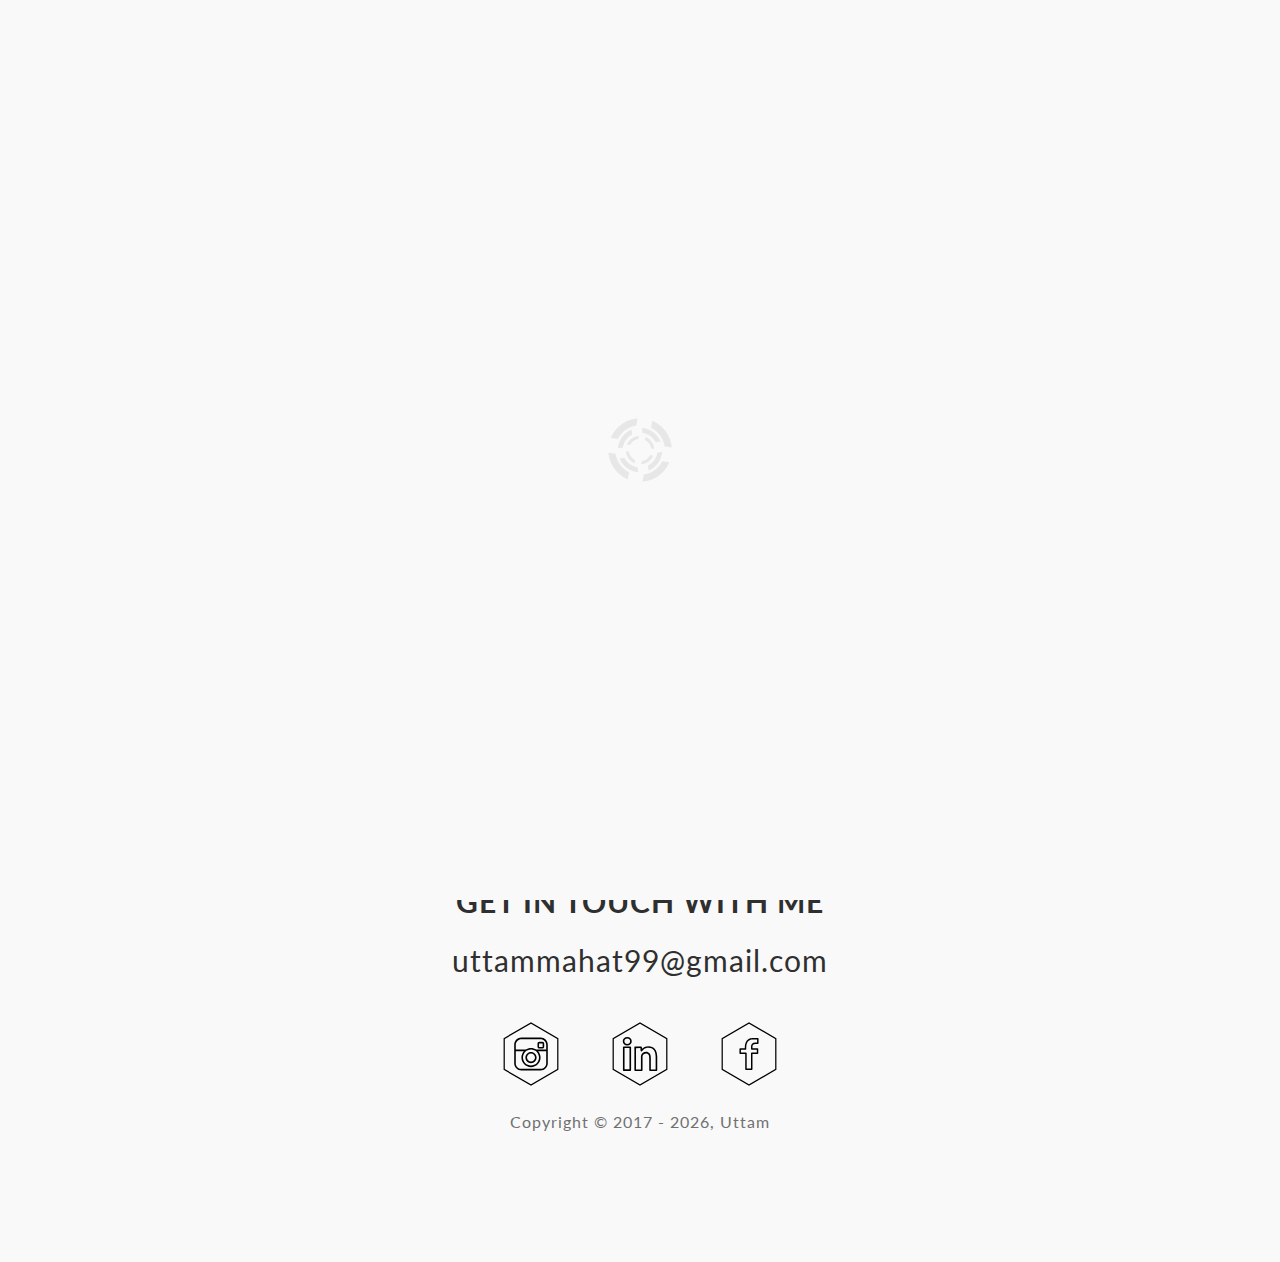
<file: della-citta.html>
<!DOCTYPE html>
<html>

    <head>
        <meta charset="UTF-8">
        <title>Uttam Mahat | Developer and Designer</title>
        <meta name="viewport" content="width=device-width, initial-scale=1">
        <meta name="description"
            content="I'm web designer and developer based in Nepal. I design websites that connect people & ideas, specialize in merging both design, content and code together to provide easy-to-use, unique and beautiful responsive websites that serve to connect people and ideas.">
        <link rel="stylesheet" href="../assets/css/normalize.css">
        <link rel="stylesheet" href="../assets/css/main.css">
        <link href="https://fonts.googleapis.com/css?family=Lato:300,400,700,900|Roboto:300,400,,500,700,900|"
            rel="stylesheet">
        <script src="https://ajax.googleapis.com/ajax/libs/jquery/1.11.0/jquery.min.js"></script>
        <script src="../assets/js/main.js"></script>
    </head>

    <body>
        <div id="preloader">
            <div id="status"> <img alt=" " height="64" src="assets/img/preloader/preloader-black.gif" width="64" />
            </div>
        </div>

        <section class="portfolio_details_area work">
            <div class="container">
                <div class="work_content">
                    <div class="title">
                        <a href="../index.html#work">
                            <svg xmlns="http://www.w3.org/2000/svg" viewBox="0 0 284.929 284.929">
                                <path
                                    d="M282.082 195.285L149.028 62.24c-1.9-1.903-4.088-2.856-6.562-2.856s-4.665.953-6.567 2.856L2.855 195.285C.95 197.19 0 199.378 0 201.853c0 2.474.953 4.664 2.856 6.566l14.272 14.27c1.903 1.903 4.093 2.854 6.567 2.854s4.664-.95 6.567-2.854l112.204-112.202 112.208 112.21c1.902 1.902 4.093 2.847 6.563 2.847 2.478 0 4.668-.95 6.57-2.848l14.274-14.277c1.903-1.902 2.848-4.093 2.848-6.566 0-2.476-.944-4.666-2.846-6.57z">
                                </path>
                            </svg>
                        </a>
                        <h2>Portfolio Detail</h2>
                    </div>
                </div>
                <div class="portfolio_details_inner">
                    <div class="row d-block">
                        <div class="col-lg-6">
                            <div class="left_img overflow-scroll">
                                <img class="img-fluid" loading="lazy" src="../assets/img/work/della-cita-website.jpg"
                                    alt="Della Citta" />
                            </div>
                        </div>
                        <div class="col-lg-6">
                            <div class="portfolio_right_text mt-30">
                                <h4 class="text-uppercase">DellaCitta</h4>
                                <p>DellaCitta is a family restaurant where you can enjoy various Italian culinary
                                    specialties with friends, acquaintances and your geizn!</p>
                                <p>My main job is to design clean minimal modern website with
                                    good
                                    UI/UX.</p>
                                <ul class="list">
                                    <li>
                                        <span class="title">Front End: </span>
                                        <span>HTML 5, CSS 3, SCSS, JS, jQuery, Bootstrap 4</span>
                                    </li>
                                    <li>
                                        <span class="title">Back End: </span>
                                        <span>PHP, MySQL Database</span>
                                    </li>
                                    <li>
                                        <span class="title">Other Tools: </span>
                                        <span>Adobe XD, Adobe Illustrator</span>
                                    </li>
                                </ul>
                            </div>
                        </div>
                    </div>
                </div>
            </div>
        </section>

        <section id="ctn" class="contact">
            <div class="contact_container">
                <div class="contact_content">
                    <div class="title">
                        <h2>Contact</h2>
                    </div>
                    <div class="contact_info">
                        <div class="info_container">
                            <h2>Get in touch with me</h2>
                            <a href="mailto:uttammahat99@gmail.com">uttammahat99@gmail.com</a>
                        </div>
                    </div>
                    <div class="social footer">
                        <div class="social_container">
                            <div class="social_content">
                                <ul class="social_item">
                                    <li>
                                        <a href="https://www.instagram.com/mahat_uttam/">
                                            <svg class="social_svg" xmlns="http://www.w3.org/2000/svg"
                                                viewbox="0 0 80 80">
                                                <path
                                                    d="M51.387 27.857H48.3c-1.007 0-1.827.82-1.827 1.828v3.082c0 1.008.82 1.828 1.828 1.828h3.087c1.004 0 1.824-.82 1.824-1.828v-3.082c0-1.007-.82-1.828-1.823-1.828zm.226 4.91c0 .126-.102.228-.227.228H48.3c-.125 0-.227-.102-.227-.227v-3.082c0-.125.102-.228.227-.228h3.086c.12 0 .227.103.227.228v3.082zM49.598 23.6h-19.2c-3.97 0-7.2 3.23-7.2 7.2v18.4c0 3.97 3.23 7.2 7.2 7.2h19.2c3.972 0 7.202-3.23 7.202-7.2V30.8c0-3.97-3.23-7.2-7.202-7.2zm5.6 25.6c0 3.087-2.51 5.6-5.6 5.6h-19.2c-3.087 0-5.598-2.513-5.598-5.6v-12h8.063c-1.527 1.7-2.465 3.94-2.465 6.4 0 5.292 4.31 9.6 9.602 9.6s9.598-4.308 9.598-9.6c0-2.462-.938-4.7-2.465-6.4H55.2v12zM40 35.6c4.41 0 8 3.59 8 8s-3.59 8-8 8-8-3.59-8-8 3.59-8 8-8zm15.2 0h-9.907c-1.52-1.008-3.336-1.603-5.293-1.603s-3.778.595-5.297 1.603H24.8v-4.8c0-3.088 2.512-5.6 5.6-5.6h19.198c3.09 0 5.602 2.512 5.602 5.6v4.8zM40 49.2c3.086 0 5.598-2.51 5.598-5.6S43.086 37.995 40 37.995c-3.09 0-5.603 2.513-5.603 5.603S36.91 49.2 40 49.2zm0-9.6c2.203 0 4 1.793 4 4s-1.797 4-4 4c-2.207 0-4-1.793-4-4s1.793-4 4-4zm0 0" />
                                                <path
                                                    d="M40 71.66L12.58 55.83V24.17L40 8.34l27.42 15.83v31.66L40 71.66zM13.82 55.115L40 70.23l26.18-15.115v-30.23L40 9.77 13.82 24.885v30.23z" />
                                            </svg>
                                        </a>
                                    </li>
                                    <li>
                                        <a href="https://www.linkedin.com/in/uttammahat99">
                                            <svg class="social_svg" xmlns="http://www.w3.org/2000/svg"
                                                viewbox="0 0 80 80">
                                                <path
                                                    d="M30.278 32.474h-6.536c-.445 0-.805.36-.805.807v22.85c0 .445.36.81.805.81h6.54c.447 0 .807-.364.807-.81V33.28c-.002-.446-.36-.806-.812-.806zm-.807 22.844h-4.918V34.09h4.92V55.32zM48.5 32.193c-3.17 0-5.246 1.373-6.45 2.562l-.15-1.55c-.04-.414-.392-.73-.808-.73h-.016l-5.958.114c-.22.003-.427.093-.574.252-.15.162-.23.372-.22.593.074 1.664.074 3.617.07 5.874v16.934c0 .445.36.81.807.81h6.54c.448 0 .808-.364.808-.81v-13.21c0-.673.06-1.157.174-1.452.406-1.035 1.752-2.106 3.297-2.106 1.997 0 3.19 1.518 3.19 4.07v12.698c0 .445.363.81.81.81h6.42c.448 0 .812-.364.812-.81v-13.53c-.002-6.587-3.272-10.52-8.752-10.52zm7.13 23.24h-4.8V43.546c0-3.456-1.89-5.69-4.813-5.69-2.32 0-4.207 1.62-4.8 3.132-.198.494-.288 1.146-.288 2.046v12.4h-4.92V39.31c.004-1.917.008-3.613-.04-5.12l4.385-.082.253 2.61c.04.415.39.73.807.73h.14c.278 0 .536-.14.687-.378.475-.763 2.34-3.254 6.258-3.254 4.533 0 7.13 3.242 7.13 8.9v12.718zM27.285 22.946c-2.625 0-4.535 1.81-4.535 4.31 0 2.495 1.87 4.302 4.444 4.302 2.656 0 4.583-1.807 4.583-4.32-.06-2.528-1.906-4.292-4.49-4.292zm-.092 6.995c-1.664 0-2.822-1.104-2.822-2.686 0-1.61 1.17-2.688 2.914-2.688 1.708 0 2.834 1.06 2.874 2.688 0 1.606-1.195 2.686-2.966 2.686zm0 0" />
                                                <path
                                                    d="M40 71.66L12.582 55.83V24.17L40 8.34l27.417 15.83v31.66L40 71.66zM13.82 55.115L40 70.23l26.18-15.115v-30.23L40 9.77 13.82 24.885v30.23z" />
                                            </svg>
                                        </a>
                                    </li>
                                    <li>
                                        <a href="https://www.facebook.com/lune.nuit.790">
                                            <svg class="social_svg" xmlns="http://www.w3.org/2000/svg"
                                                viewbox="0 0 80 80">
                                                <path
                                                    d="M48.83 24.007l-4.862.002s-.098-.007-.275-.007c-1 0-6.045.278-7.416 5.686-.02.06-.486 1.415-.494 4.563h-4.61c-.41 0-.74.333-.74.743v4.253c0 .407.33.738.74.738h5.046v15.268c0 .408.33.742.737.742h5.777c.412 0 .742-.334.742-.742v-15.25h5.064c.408 0 .736-.333.736-.742v-4.267c0-.41-.328-.743-.736-.743h-5.053V32.43c0-1.212.77-2.512 2.936-2.512h2.408c.41 0 .74-.333.74-.74v-4.43c0-.408-.33-.74-.74-.74zm-.74 4.427h-1.667c-3.053 0-4.416 2.01-4.416 3.996v2.567c0 .41.328.742.736.742h5.055v2.783h-5.064c-.41 0-.738.333-.738.742v15.25H37.7V39.248c0-.414-.33-.743-.743-.743h-5.043v-2.77h4.62c.198 0 .388-.08.528-.22.137-.146.217-.337.213-.537-.068-3.37.395-4.792.416-4.86 1.1-4.3 4.874-4.634 6.003-4.634.102 0 .164 0 .225.003h4.174v2.944zm0 0" />
                                                <path
                                                    d="M40 71.66L12.58 55.83V24.17L40 8.34l27.42 15.83v31.66L40 71.66zM13.82 55.115L40 70.23l26.18-15.115v-30.23L40 9.77 13.82 24.885v30.23z" />
                                            </svg>
                                        </a>
                                    </li>
                                </ul>
                                <div class="copyright">Copyright &copy; 2017 - <script type="text/JavaScript">
                                        document.write(new Date().getFullYear());</script>, Uttam</div>
                            </div>
                        </div>
                    </div>
                </div>
            </div>
        </section>
        <a href="#" class="cd-top"> <span class="cd-container">
                <svg xmlns="http://www.w3.org/2000/svg" viewbox="0 0 284.929 284.929">
                    <path
                        d="M282.082 195.285L149.028 62.24c-1.9-1.903-4.088-2.856-6.562-2.856s-4.665.953-6.567 2.856L2.855 195.285C.95 197.19 0 199.378 0 201.853c0 2.474.953 4.664 2.856 6.566l14.272 14.27c1.903 1.903 4.093 2.854 6.567 2.854s4.664-.95 6.567-2.854l112.204-112.202 112.208 112.21c1.902 1.902 4.093 2.847 6.563 2.847 2.478 0 4.668-.95 6.57-2.848l14.274-14.277c1.903-1.902 2.848-4.093 2.848-6.566 0-2.476-.944-4.666-2.846-6.57z" />
                </svg>
            </span> </a>
    </body>

</html>
</file>
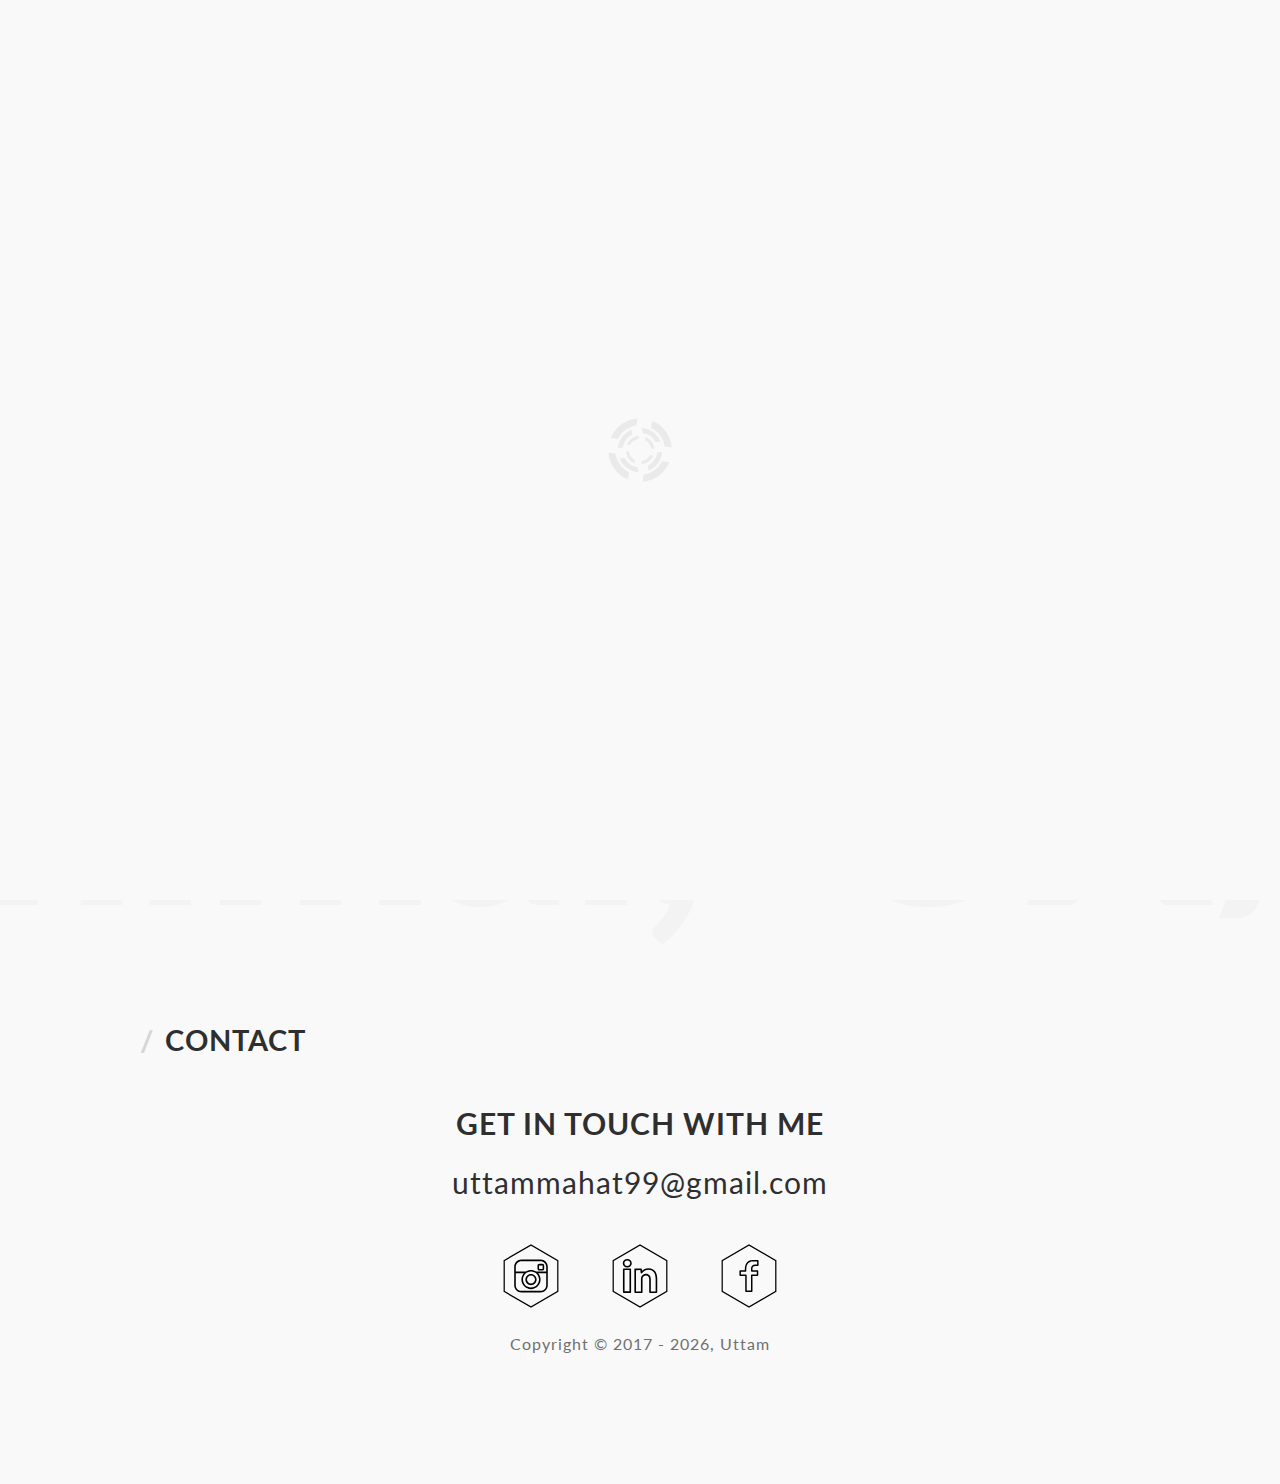
<file: edscope.html>
<!DOCTYPE html>
<html>

<head>
    <meta charset="UTF-8">
    <title>Uttam Mahat | Developer and Designer</title>
    <meta name="viewport" content="width=device-width, initial-scale=1">
    <meta name="description"
        content="I'm web designer and developer based in Nepal. I design websites that connect people & ideas, specialize in merging both design, content and code together to provide easy-to-use, unique and beautiful responsive websites that serve to connect people and ideas.">
    <link rel="stylesheet" href="../assets/css/normalize.css">
    <link rel="stylesheet" href="../assets/css/main.css">
    <link href="https://fonts.googleapis.com/css?family=Lato:300,400,700,900|Roboto:300,400,,500,700,900|"
        rel="stylesheet">
    <script src="https://ajax.googleapis.com/ajax/libs/jquery/1.11.0/jquery.min.js"></script>
    <script src="../assets/js/main.js"></script>
</head>

<body>
    <div id="preloader">
        <div id="status"> <img alt=" " height="64" src="assets/img/preloader/preloader-black.gif" width="64" /> </div>
    </div>

    <section class="portfolio_details_area work">
        <div class="container">
            <div class="work_content">
                <div class="title">
                    <a href="../index.html#work">
                        <svg xmlns="http://www.w3.org/2000/svg" viewBox="0 0 284.929 284.929">
                            <path
                                d="M282.082 195.285L149.028 62.24c-1.9-1.903-4.088-2.856-6.562-2.856s-4.665.953-6.567 2.856L2.855 195.285C.95 197.19 0 199.378 0 201.853c0 2.474.953 4.664 2.856 6.566l14.272 14.27c1.903 1.903 4.093 2.854 6.567 2.854s4.664-.95 6.567-2.854l112.204-112.202 112.208 112.21c1.902 1.902 4.093 2.847 6.563 2.847 2.478 0 4.668-.95 6.57-2.848l14.274-14.277c1.903-1.902 2.848-4.093 2.848-6.566 0-2.476-.944-4.666-2.846-6.57z">
                            </path>
                        </svg>
                    </a>
                    <h2>Portfolio Detail</h2>
                </div>
            </div>
            <div class="portfolio_details_inner">
                <div class="row">
                    <div class="col-lg-6">
                        <div class="left_img">
                            <img class="img-fluid" src="../assets/img/work/edscope-thumbnail.png" alt="wnmusicaward">
                            <div class="hover-item bottom">
                                <a class="bt-link btn" target="_blank" href="http://edscope.info/">
                                    View Website
                                </a>
                            </div>
                        </div>
                    </div>
                    <div class="col-lg-6">
                        <div class="portfolio_right_text mt-30">
                            <h4 class="text-uppercase">Edscope</h4>
                            <p>edScope is a complete, fully customizable Integrated School Management System (ISMS), ,
                                ideal for schools, colleges and educational Institutes. It assists institutes to manage
                                all administrative and academic tasks in the single integrated system. It has an
                                intuitive and powerful interface that requires little training and ensures appropriate
                                flow of information and functions to all members of the school community, including
                                school administrators, school management, academic staff, student, and parents.</p>
                            <ul class="list">
                                <li>
                                    <span class="title">Front End: </span>
                                    <span>HTML 5, CSS 3, SCSS, JS, jQuery, Bootstrap 4, AngularJs</span>
                                </li>
                                <li>
                                    <span class="title">Back End: </span>
                                    <span>NodeJs, MySQL Database</span>
                                </li>
                                <li>
                                    <span class="title">Other Tools: </span>
                                    <span>Adobe XD, Adobe Illustrator</span>
                                </li>
                            </ul>
                        </div>
                    </div>
                </div>
            </div>
        </div>
    </section>

    <section id="ctn" class="contact">
        <div class="contact_container">
            <div class="contact_content">
                <div class="title">
                    <h2>Contact</h2>
                </div>
                <div class="contact_info">
                    <div class="info_container">
                        <h2>Get in touch with me</h2>
                        <a href="mailto:uttammahat99@gmail.com">uttammahat99@gmail.com</a>
                    </div>
                </div>
                <div class="social footer">
                    <div class="social_container">
                        <div class="social_content">
                            <ul class="social_item">
                                <li>
                                    <a href="https://www.instagram.com/mahat_uttam/">
                                        <svg class="social_svg" xmlns="http://www.w3.org/2000/svg" viewbox="0 0 80 80">
                                            <path
                                                d="M51.387 27.857H48.3c-1.007 0-1.827.82-1.827 1.828v3.082c0 1.008.82 1.828 1.828 1.828h3.087c1.004 0 1.824-.82 1.824-1.828v-3.082c0-1.007-.82-1.828-1.823-1.828zm.226 4.91c0 .126-.102.228-.227.228H48.3c-.125 0-.227-.102-.227-.227v-3.082c0-.125.102-.228.227-.228h3.086c.12 0 .227.103.227.228v3.082zM49.598 23.6h-19.2c-3.97 0-7.2 3.23-7.2 7.2v18.4c0 3.97 3.23 7.2 7.2 7.2h19.2c3.972 0 7.202-3.23 7.202-7.2V30.8c0-3.97-3.23-7.2-7.202-7.2zm5.6 25.6c0 3.087-2.51 5.6-5.6 5.6h-19.2c-3.087 0-5.598-2.513-5.598-5.6v-12h8.063c-1.527 1.7-2.465 3.94-2.465 6.4 0 5.292 4.31 9.6 9.602 9.6s9.598-4.308 9.598-9.6c0-2.462-.938-4.7-2.465-6.4H55.2v12zM40 35.6c4.41 0 8 3.59 8 8s-3.59 8-8 8-8-3.59-8-8 3.59-8 8-8zm15.2 0h-9.907c-1.52-1.008-3.336-1.603-5.293-1.603s-3.778.595-5.297 1.603H24.8v-4.8c0-3.088 2.512-5.6 5.6-5.6h19.198c3.09 0 5.602 2.512 5.602 5.6v4.8zM40 49.2c3.086 0 5.598-2.51 5.598-5.6S43.086 37.995 40 37.995c-3.09 0-5.603 2.513-5.603 5.603S36.91 49.2 40 49.2zm0-9.6c2.203 0 4 1.793 4 4s-1.797 4-4 4c-2.207 0-4-1.793-4-4s1.793-4 4-4zm0 0" />
                                            <path
                                                d="M40 71.66L12.58 55.83V24.17L40 8.34l27.42 15.83v31.66L40 71.66zM13.82 55.115L40 70.23l26.18-15.115v-30.23L40 9.77 13.82 24.885v30.23z" />
                                        </svg>
                                    </a>
                                </li>
                                <li>
                                    <a href="https://www.linkedin.com/in/uttammahat99">
                                        <svg class="social_svg" xmlns="http://www.w3.org/2000/svg" viewbox="0 0 80 80">
                                            <path
                                                d="M30.278 32.474h-6.536c-.445 0-.805.36-.805.807v22.85c0 .445.36.81.805.81h6.54c.447 0 .807-.364.807-.81V33.28c-.002-.446-.36-.806-.812-.806zm-.807 22.844h-4.918V34.09h4.92V55.32zM48.5 32.193c-3.17 0-5.246 1.373-6.45 2.562l-.15-1.55c-.04-.414-.392-.73-.808-.73h-.016l-5.958.114c-.22.003-.427.093-.574.252-.15.162-.23.372-.22.593.074 1.664.074 3.617.07 5.874v16.934c0 .445.36.81.807.81h6.54c.448 0 .808-.364.808-.81v-13.21c0-.673.06-1.157.174-1.452.406-1.035 1.752-2.106 3.297-2.106 1.997 0 3.19 1.518 3.19 4.07v12.698c0 .445.363.81.81.81h6.42c.448 0 .812-.364.812-.81v-13.53c-.002-6.587-3.272-10.52-8.752-10.52zm7.13 23.24h-4.8V43.546c0-3.456-1.89-5.69-4.813-5.69-2.32 0-4.207 1.62-4.8 3.132-.198.494-.288 1.146-.288 2.046v12.4h-4.92V39.31c.004-1.917.008-3.613-.04-5.12l4.385-.082.253 2.61c.04.415.39.73.807.73h.14c.278 0 .536-.14.687-.378.475-.763 2.34-3.254 6.258-3.254 4.533 0 7.13 3.242 7.13 8.9v12.718zM27.285 22.946c-2.625 0-4.535 1.81-4.535 4.31 0 2.495 1.87 4.302 4.444 4.302 2.656 0 4.583-1.807 4.583-4.32-.06-2.528-1.906-4.292-4.49-4.292zm-.092 6.995c-1.664 0-2.822-1.104-2.822-2.686 0-1.61 1.17-2.688 2.914-2.688 1.708 0 2.834 1.06 2.874 2.688 0 1.606-1.195 2.686-2.966 2.686zm0 0" />
                                            <path
                                                d="M40 71.66L12.582 55.83V24.17L40 8.34l27.417 15.83v31.66L40 71.66zM13.82 55.115L40 70.23l26.18-15.115v-30.23L40 9.77 13.82 24.885v30.23z" />
                                        </svg>
                                    </a>
                                </li>
                                <li>
                                    <a href="https://www.facebook.com/lune.nuit.790">
                                        <svg class="social_svg" xmlns="http://www.w3.org/2000/svg" viewbox="0 0 80 80">
                                            <path
                                                d="M48.83 24.007l-4.862.002s-.098-.007-.275-.007c-1 0-6.045.278-7.416 5.686-.02.06-.486 1.415-.494 4.563h-4.61c-.41 0-.74.333-.74.743v4.253c0 .407.33.738.74.738h5.046v15.268c0 .408.33.742.737.742h5.777c.412 0 .742-.334.742-.742v-15.25h5.064c.408 0 .736-.333.736-.742v-4.267c0-.41-.328-.743-.736-.743h-5.053V32.43c0-1.212.77-2.512 2.936-2.512h2.408c.41 0 .74-.333.74-.74v-4.43c0-.408-.33-.74-.74-.74zm-.74 4.427h-1.667c-3.053 0-4.416 2.01-4.416 3.996v2.567c0 .41.328.742.736.742h5.055v2.783h-5.064c-.41 0-.738.333-.738.742v15.25H37.7V39.248c0-.414-.33-.743-.743-.743h-5.043v-2.77h4.62c.198 0 .388-.08.528-.22.137-.146.217-.337.213-.537-.068-3.37.395-4.792.416-4.86 1.1-4.3 4.874-4.634 6.003-4.634.102 0 .164 0 .225.003h4.174v2.944zm0 0" />
                                            <path
                                                d="M40 71.66L12.58 55.83V24.17L40 8.34l27.42 15.83v31.66L40 71.66zM13.82 55.115L40 70.23l26.18-15.115v-30.23L40 9.77 13.82 24.885v30.23z" />
                                        </svg>
                                    </a>
                                </li>
                            </ul>
                            <div class="copyright">Copyright &copy; 2017 - <script type="text/JavaScript">
                                    document.write(new Date().getFullYear());</script>, Uttam</div>
                        </div>
                    </div>
                </div>
            </div>
        </div>
    </section>
    <a href="#" class="cd-top"> <span class="cd-container">
            <svg xmlns="http://www.w3.org/2000/svg" viewbox="0 0 284.929 284.929">
                <path
                    d="M282.082 195.285L149.028 62.24c-1.9-1.903-4.088-2.856-6.562-2.856s-4.665.953-6.567 2.856L2.855 195.285C.95 197.19 0 199.378 0 201.853c0 2.474.953 4.664 2.856 6.566l14.272 14.27c1.903 1.903 4.093 2.854 6.567 2.854s4.664-.95 6.567-2.854l112.204-112.202 112.208 112.21c1.902 1.902 4.093 2.847 6.563 2.847 2.478 0 4.668-.95 6.57-2.848l14.274-14.277c1.903-1.902 2.848-4.093 2.848-6.566 0-2.476-.944-4.666-2.846-6.57z" />
            </svg>
        </span> </a>
</body>

</html>
</file>
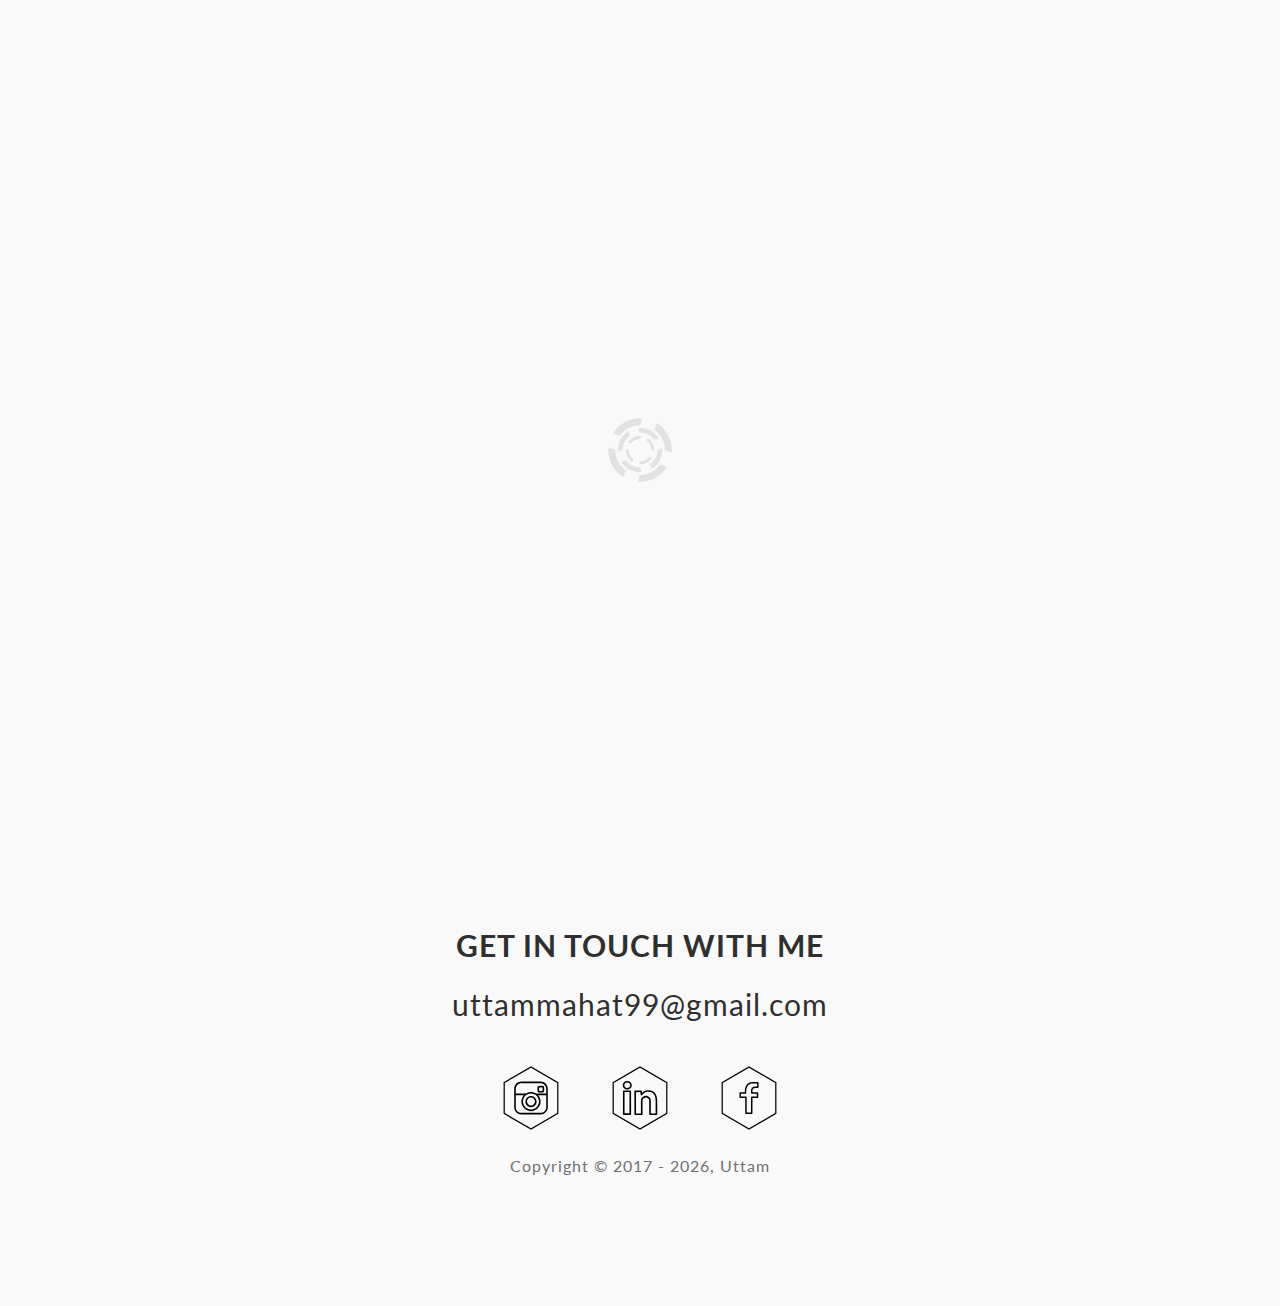
<file: hamropalika.html>
<!DOCTYPE html>
<html>

    <head>
        <meta charset="UTF-8">
        <title>Uttam Mahat | Developer and Designer</title>
        <meta name="viewport" content="width=device-width, initial-scale=1">
        <meta name="description"
            content="I'm web designer and developer based in Nepal. I design websites that connect people & ideas, specialize in merging both design, content and code together to provide easy-to-use, unique and beautiful responsive websites that serve to connect people and ideas.">
        <link rel="stylesheet" href="../assets/css/normalize.css">
        <link rel="stylesheet" href="../assets/css/main.css">
        <link href="https://fonts.googleapis.com/css?family=Lato:300,400,700,900|Roboto:300,400,,500,700,900|"
            rel="stylesheet">
        <script src="https://ajax.googleapis.com/ajax/libs/jquery/1.11.0/jquery.min.js"></script>
        <script src="../assets/js/main.js"></script>
    </head>

    <body>
        <div id="preloader">
            <div id="status"> <img alt=" " height="64" src="assets/img/preloader/preloader-black.gif" width="64" />
            </div>
        </div>

        <section class="portfolio_details_area work">
            <div class="container">
                <div class="work_content">
                    <div class="title">
                        <a href="../index.html#work">
                            <svg xmlns="http://www.w3.org/2000/svg" viewBox="0 0 284.929 284.929">
                                <path
                                    d="M282.082 195.285L149.028 62.24c-1.9-1.903-4.088-2.856-6.562-2.856s-4.665.953-6.567 2.856L2.855 195.285C.95 197.19 0 199.378 0 201.853c0 2.474.953 4.664 2.856 6.566l14.272 14.27c1.903 1.903 4.093 2.854 6.567 2.854s4.664-.95 6.567-2.854l112.204-112.202 112.208 112.21c1.902 1.902 4.093 2.847 6.563 2.847 2.478 0 4.668-.95 6.57-2.848l14.274-14.277c1.903-1.902 2.848-4.093 2.848-6.566 0-2.476-.944-4.666-2.846-6.57z">
                                </path>
                            </svg>
                        </a>
                        <h2>Portfolio Detail</h2>
                    </div>
                </div>
                <div class="portfolio_details_inner">
                    <div class="row">
                        <div class="col-lg-6">
                            <div class="left_img overflow-scroll">
                                <img class="img-fluid" loading="lazy"  src="../assets/img/work/HamroPalika-Homepage.png"
                                    alt="HamroPalika">
                                <div class="hover-item bottom">
                                    <a class="bt-link btn" target="_blank" href="https://www.epalika.com/">
                                        View Website
                                    </a>
                                </div>
                            </div>
                        </div>
                        <div class="col-lg-6">
                            <div class="portfolio_right_text mt-30">
                                <h4 class="text-uppercase">Hamro Palika/ePalika</h4>
                                <p>HamroPalika/ePalika is innovation platform that brings together proactive Citizens,
                                    Innovative
                                    Companies, Knowledge Institutions and Public Authorities together to shape the city
                                    of
                                    the future.</p>
                                <p>Clean Minimal UI/UX with use of illustrations to drive the audience into the website
                                    and
                                    attract them.</p>
                                <ul class="list">
                                    <li>
                                        <span class="title">Front End: </span>
                                        <span>HTML 5, CSS 3, SCSS, JS, jQuery, Bootstrap 4, AngularJs</span>
                                    </li>
                                    <li>
                                        <span class="title">Back End: </span>
                                        <span>NodeJs, MySQL Database</span>
                                    </li>
                                    <li>
                                        <span class="title">Other Tools: </span>
                                        <span>Adobe XD, Adobe Illustrator</span>
                                    </li>
                                </ul>
                            </div>
                        </div>
                    </div>
                </div>
            </div>
        </section>

        <section id="ctn" class="contact">
            <div class="contact_container">
                <div class="contact_content">
                    <div class="title">
                        <h2>Contact</h2>
                    </div>
                    <div class="contact_info">
                        <div class="info_container">
                            <h2>Get in touch with me</h2>
                            <a href="mailto:uttammahat99@gmail.com">uttammahat99@gmail.com</a>
                        </div>
                    </div>
                    <div class="social footer">
                        <div class="social_container">
                            <div class="social_content">
                                <ul class="social_item">
                                    <li>
                                        <a href="https://www.instagram.com/mahat_uttam/">
                                            <svg class="social_svg" xmlns="http://www.w3.org/2000/svg"
                                                viewbox="0 0 80 80">
                                                <path
                                                    d="M51.387 27.857H48.3c-1.007 0-1.827.82-1.827 1.828v3.082c0 1.008.82 1.828 1.828 1.828h3.087c1.004 0 1.824-.82 1.824-1.828v-3.082c0-1.007-.82-1.828-1.823-1.828zm.226 4.91c0 .126-.102.228-.227.228H48.3c-.125 0-.227-.102-.227-.227v-3.082c0-.125.102-.228.227-.228h3.086c.12 0 .227.103.227.228v3.082zM49.598 23.6h-19.2c-3.97 0-7.2 3.23-7.2 7.2v18.4c0 3.97 3.23 7.2 7.2 7.2h19.2c3.972 0 7.202-3.23 7.202-7.2V30.8c0-3.97-3.23-7.2-7.202-7.2zm5.6 25.6c0 3.087-2.51 5.6-5.6 5.6h-19.2c-3.087 0-5.598-2.513-5.598-5.6v-12h8.063c-1.527 1.7-2.465 3.94-2.465 6.4 0 5.292 4.31 9.6 9.602 9.6s9.598-4.308 9.598-9.6c0-2.462-.938-4.7-2.465-6.4H55.2v12zM40 35.6c4.41 0 8 3.59 8 8s-3.59 8-8 8-8-3.59-8-8 3.59-8 8-8zm15.2 0h-9.907c-1.52-1.008-3.336-1.603-5.293-1.603s-3.778.595-5.297 1.603H24.8v-4.8c0-3.088 2.512-5.6 5.6-5.6h19.198c3.09 0 5.602 2.512 5.602 5.6v4.8zM40 49.2c3.086 0 5.598-2.51 5.598-5.6S43.086 37.995 40 37.995c-3.09 0-5.603 2.513-5.603 5.603S36.91 49.2 40 49.2zm0-9.6c2.203 0 4 1.793 4 4s-1.797 4-4 4c-2.207 0-4-1.793-4-4s1.793-4 4-4zm0 0" />
                                                <path
                                                    d="M40 71.66L12.58 55.83V24.17L40 8.34l27.42 15.83v31.66L40 71.66zM13.82 55.115L40 70.23l26.18-15.115v-30.23L40 9.77 13.82 24.885v30.23z" />
                                            </svg>
                                        </a>
                                    </li>
                                    <li>
                                        <a href="https://www.linkedin.com/in/uttammahat99">
                                            <svg class="social_svg" xmlns="http://www.w3.org/2000/svg"
                                                viewbox="0 0 80 80">
                                                <path
                                                    d="M30.278 32.474h-6.536c-.445 0-.805.36-.805.807v22.85c0 .445.36.81.805.81h6.54c.447 0 .807-.364.807-.81V33.28c-.002-.446-.36-.806-.812-.806zm-.807 22.844h-4.918V34.09h4.92V55.32zM48.5 32.193c-3.17 0-5.246 1.373-6.45 2.562l-.15-1.55c-.04-.414-.392-.73-.808-.73h-.016l-5.958.114c-.22.003-.427.093-.574.252-.15.162-.23.372-.22.593.074 1.664.074 3.617.07 5.874v16.934c0 .445.36.81.807.81h6.54c.448 0 .808-.364.808-.81v-13.21c0-.673.06-1.157.174-1.452.406-1.035 1.752-2.106 3.297-2.106 1.997 0 3.19 1.518 3.19 4.07v12.698c0 .445.363.81.81.81h6.42c.448 0 .812-.364.812-.81v-13.53c-.002-6.587-3.272-10.52-8.752-10.52zm7.13 23.24h-4.8V43.546c0-3.456-1.89-5.69-4.813-5.69-2.32 0-4.207 1.62-4.8 3.132-.198.494-.288 1.146-.288 2.046v12.4h-4.92V39.31c.004-1.917.008-3.613-.04-5.12l4.385-.082.253 2.61c.04.415.39.73.807.73h.14c.278 0 .536-.14.687-.378.475-.763 2.34-3.254 6.258-3.254 4.533 0 7.13 3.242 7.13 8.9v12.718zM27.285 22.946c-2.625 0-4.535 1.81-4.535 4.31 0 2.495 1.87 4.302 4.444 4.302 2.656 0 4.583-1.807 4.583-4.32-.06-2.528-1.906-4.292-4.49-4.292zm-.092 6.995c-1.664 0-2.822-1.104-2.822-2.686 0-1.61 1.17-2.688 2.914-2.688 1.708 0 2.834 1.06 2.874 2.688 0 1.606-1.195 2.686-2.966 2.686zm0 0" />
                                                <path
                                                    d="M40 71.66L12.582 55.83V24.17L40 8.34l27.417 15.83v31.66L40 71.66zM13.82 55.115L40 70.23l26.18-15.115v-30.23L40 9.77 13.82 24.885v30.23z" />
                                            </svg>
                                        </a>
                                    </li>
                                    <li>
                                        <a href="https://www.facebook.com/lune.nuit.790">
                                            <svg class="social_svg" xmlns="http://www.w3.org/2000/svg"
                                                viewbox="0 0 80 80">
                                                <path
                                                    d="M48.83 24.007l-4.862.002s-.098-.007-.275-.007c-1 0-6.045.278-7.416 5.686-.02.06-.486 1.415-.494 4.563h-4.61c-.41 0-.74.333-.74.743v4.253c0 .407.33.738.74.738h5.046v15.268c0 .408.33.742.737.742h5.777c.412 0 .742-.334.742-.742v-15.25h5.064c.408 0 .736-.333.736-.742v-4.267c0-.41-.328-.743-.736-.743h-5.053V32.43c0-1.212.77-2.512 2.936-2.512h2.408c.41 0 .74-.333.74-.74v-4.43c0-.408-.33-.74-.74-.74zm-.74 4.427h-1.667c-3.053 0-4.416 2.01-4.416 3.996v2.567c0 .41.328.742.736.742h5.055v2.783h-5.064c-.41 0-.738.333-.738.742v15.25H37.7V39.248c0-.414-.33-.743-.743-.743h-5.043v-2.77h4.62c.198 0 .388-.08.528-.22.137-.146.217-.337.213-.537-.068-3.37.395-4.792.416-4.86 1.1-4.3 4.874-4.634 6.003-4.634.102 0 .164 0 .225.003h4.174v2.944zm0 0" />
                                                <path
                                                    d="M40 71.66L12.58 55.83V24.17L40 8.34l27.42 15.83v31.66L40 71.66zM13.82 55.115L40 70.23l26.18-15.115v-30.23L40 9.77 13.82 24.885v30.23z" />
                                            </svg>
                                        </a>
                                    </li>
                                </ul>
                                <div class="copyright">Copyright &copy; 2017 - <script type="text/JavaScript">
                                        document.write(new Date().getFullYear());</script>, Uttam</div>
                            </div>
                        </div>
                    </div>
                </div>
            </div>
        </section>
        <a href="#" class="cd-top"> <span class="cd-container">
                <svg xmlns="http://www.w3.org/2000/svg" viewbox="0 0 284.929 284.929">
                    <path
                        d="M282.082 195.285L149.028 62.24c-1.9-1.903-4.088-2.856-6.562-2.856s-4.665.953-6.567 2.856L2.855 195.285C.95 197.19 0 199.378 0 201.853c0 2.474.953 4.664 2.856 6.566l14.272 14.27c1.903 1.903 4.093 2.854 6.567 2.854s4.664-.95 6.567-2.854l112.204-112.202 112.208 112.21c1.902 1.902 4.093 2.847 6.563 2.847 2.478 0 4.668-.95 6.57-2.848l14.274-14.277c1.903-1.902 2.848-4.093 2.848-6.566 0-2.476-.944-4.666-2.846-6.57z" />
                </svg>
            </span> </a>
    </body>

</html>
</file>
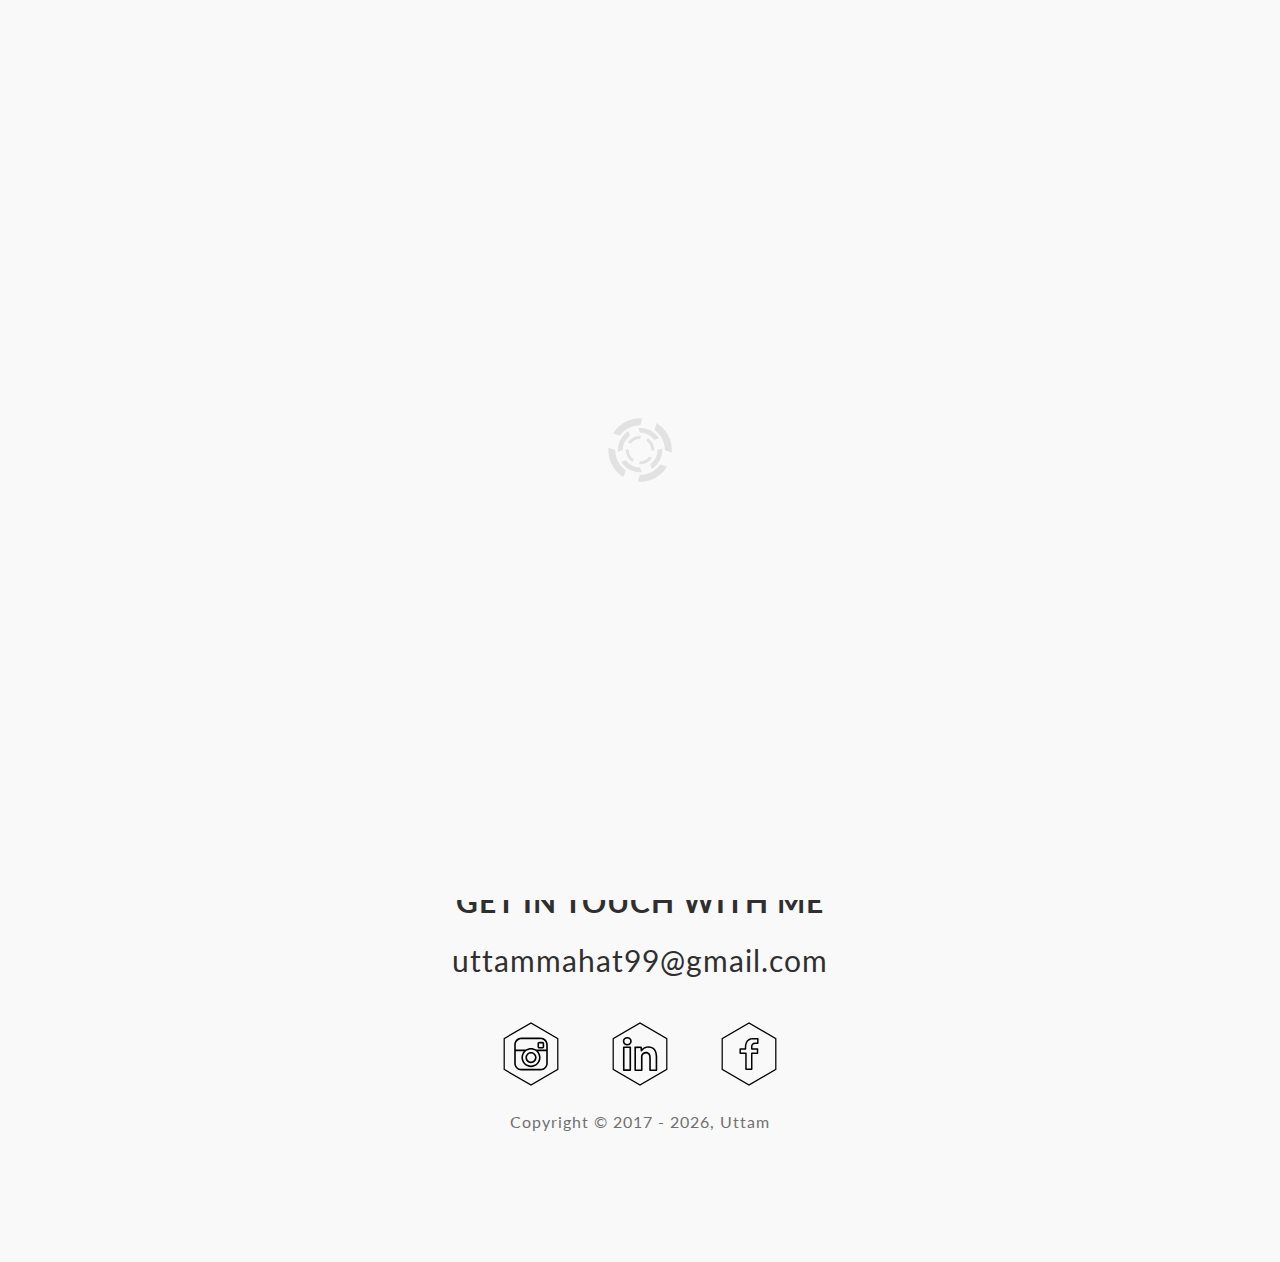
<file: hattiya-ecommerce-mobile-app.html>
<!DOCTYPE html>
<html>

    <head>
        <meta charset="UTF-8">
        <title>Uttam Mahat | Developer and Designer</title>
        <meta name="viewport" content="width=device-width, initial-scale=1">
        <meta name="description"
            content="I'm web designer and developer based in Nepal. I design websites that connect people & ideas, specialize in merging both design, content and code together to provide easy-to-use, unique and beautiful responsive websites that serve to connect people and ideas.">
        <link rel="stylesheet" href="../assets/css/normalize.css">
        <link rel="stylesheet" href="../assets/css/main.css">
        <link href="https://fonts.googleapis.com/css?family=Lato:300,400,700,900|Roboto:300,400,,500,700,900|"
            rel="stylesheet">
        <script src="https://ajax.googleapis.com/ajax/libs/jquery/1.11.0/jquery.min.js"></script>
        <script src="../assets/js/main.js"></script>
    </head>

    <body>
        <div id="preloader">
            <div id="status"> <img alt=" " height="64" src="assets/img/preloader/preloader-black.gif" width="64" />
            </div>
        </div>

        <section class="portfolio_details_area work">
            <div class="container">
                <div class="work_content">
                    <div class="title">
                        <a href="../index.html#work">
                            <svg xmlns="http://www.w3.org/2000/svg" viewBox="0 0 284.929 284.929">
                                <path
                                    d="M282.082 195.285L149.028 62.24c-1.9-1.903-4.088-2.856-6.562-2.856s-4.665.953-6.567 2.856L2.855 195.285C.95 197.19 0 199.378 0 201.853c0 2.474.953 4.664 2.856 6.566l14.272 14.27c1.903 1.903 4.093 2.854 6.567 2.854s4.664-.95 6.567-2.854l112.204-112.202 112.208 112.21c1.902 1.902 4.093 2.847 6.563 2.847 2.478 0 4.668-.95 6.57-2.848l14.274-14.277c1.903-1.902 2.848-4.093 2.848-6.566 0-2.476-.944-4.666-2.846-6.57z">
                                </path>
                            </svg>
                        </a>
                        <h2>Portfolio Detail</h2>
                    </div>
                </div>
                <div class="portfolio_details_inner">
                    <div class="row d-block">
                        <div class="col-lg-6">
                            <div class="left_img overflow-scroll">
                                <img class="img-fluid" loading="lazy" src="../assets/img/work/hattiya-mobile-app.png"
                                    alt="Hattiya Ecommerce" />
                            </div>
                        </div>
                        <div class="col-lg-6">
                            <div class="portfolio_right_text mt-30">
                                <h4 class="text-uppercase">Hattiya Ecommerce Mobile App</h4>
                                <p>Hattiya is a E-commerce site which have different brands product for sale with
                                    payment facility.</p>
                                <ul class="list">
                                    <li>
                                        <span class="title">Front End: </span>
                                        <span>Ionic 5, HTML 5, CSS 3, SCSS, AngularJs</span>
                                    </li>
                                    <li>
                                        <span class="title">Back End: </span>
                                        <span>-</span>
                                    </li>
                                    <li>
                                        <span class="title">Other Tools: </span>
                                        <span>Figma, Adobe XD, Adobe Illustrator</span>
                                    </li>
                                </ul>
                            </div>
                        </div>
                    </div>
                </div>
            </div>
        </section>

        <section id="ctn" class="contact">
            <div class="contact_container">
                <div class="contact_content">
                    <div class="title">
                        <h2>Contact</h2>
                    </div>
                    <div class="contact_info">
                        <div class="info_container">
                            <h2>Get in touch with me</h2>
                            <a href="mailto:uttammahat99@gmail.com">uttammahat99@gmail.com</a>
                        </div>
                    </div>
                    <div class="social footer">
                        <div class="social_container">
                            <div class="social_content">
                                <ul class="social_item">
                                    <li>
                                        <a href="https://www.instagram.com/mahat_uttam/">
                                            <svg class="social_svg" xmlns="http://www.w3.org/2000/svg"
                                                viewbox="0 0 80 80">
                                                <path
                                                    d="M51.387 27.857H48.3c-1.007 0-1.827.82-1.827 1.828v3.082c0 1.008.82 1.828 1.828 1.828h3.087c1.004 0 1.824-.82 1.824-1.828v-3.082c0-1.007-.82-1.828-1.823-1.828zm.226 4.91c0 .126-.102.228-.227.228H48.3c-.125 0-.227-.102-.227-.227v-3.082c0-.125.102-.228.227-.228h3.086c.12 0 .227.103.227.228v3.082zM49.598 23.6h-19.2c-3.97 0-7.2 3.23-7.2 7.2v18.4c0 3.97 3.23 7.2 7.2 7.2h19.2c3.972 0 7.202-3.23 7.202-7.2V30.8c0-3.97-3.23-7.2-7.202-7.2zm5.6 25.6c0 3.087-2.51 5.6-5.6 5.6h-19.2c-3.087 0-5.598-2.513-5.598-5.6v-12h8.063c-1.527 1.7-2.465 3.94-2.465 6.4 0 5.292 4.31 9.6 9.602 9.6s9.598-4.308 9.598-9.6c0-2.462-.938-4.7-2.465-6.4H55.2v12zM40 35.6c4.41 0 8 3.59 8 8s-3.59 8-8 8-8-3.59-8-8 3.59-8 8-8zm15.2 0h-9.907c-1.52-1.008-3.336-1.603-5.293-1.603s-3.778.595-5.297 1.603H24.8v-4.8c0-3.088 2.512-5.6 5.6-5.6h19.198c3.09 0 5.602 2.512 5.602 5.6v4.8zM40 49.2c3.086 0 5.598-2.51 5.598-5.6S43.086 37.995 40 37.995c-3.09 0-5.603 2.513-5.603 5.603S36.91 49.2 40 49.2zm0-9.6c2.203 0 4 1.793 4 4s-1.797 4-4 4c-2.207 0-4-1.793-4-4s1.793-4 4-4zm0 0" />
                                                <path
                                                    d="M40 71.66L12.58 55.83V24.17L40 8.34l27.42 15.83v31.66L40 71.66zM13.82 55.115L40 70.23l26.18-15.115v-30.23L40 9.77 13.82 24.885v30.23z" />
                                            </svg>
                                        </a>
                                    </li>
                                    <li>
                                        <a href="https://www.linkedin.com/in/uttammahat99">
                                            <svg class="social_svg" xmlns="http://www.w3.org/2000/svg"
                                                viewbox="0 0 80 80">
                                                <path
                                                    d="M30.278 32.474h-6.536c-.445 0-.805.36-.805.807v22.85c0 .445.36.81.805.81h6.54c.447 0 .807-.364.807-.81V33.28c-.002-.446-.36-.806-.812-.806zm-.807 22.844h-4.918V34.09h4.92V55.32zM48.5 32.193c-3.17 0-5.246 1.373-6.45 2.562l-.15-1.55c-.04-.414-.392-.73-.808-.73h-.016l-5.958.114c-.22.003-.427.093-.574.252-.15.162-.23.372-.22.593.074 1.664.074 3.617.07 5.874v16.934c0 .445.36.81.807.81h6.54c.448 0 .808-.364.808-.81v-13.21c0-.673.06-1.157.174-1.452.406-1.035 1.752-2.106 3.297-2.106 1.997 0 3.19 1.518 3.19 4.07v12.698c0 .445.363.81.81.81h6.42c.448 0 .812-.364.812-.81v-13.53c-.002-6.587-3.272-10.52-8.752-10.52zm7.13 23.24h-4.8V43.546c0-3.456-1.89-5.69-4.813-5.69-2.32 0-4.207 1.62-4.8 3.132-.198.494-.288 1.146-.288 2.046v12.4h-4.92V39.31c.004-1.917.008-3.613-.04-5.12l4.385-.082.253 2.61c.04.415.39.73.807.73h.14c.278 0 .536-.14.687-.378.475-.763 2.34-3.254 6.258-3.254 4.533 0 7.13 3.242 7.13 8.9v12.718zM27.285 22.946c-2.625 0-4.535 1.81-4.535 4.31 0 2.495 1.87 4.302 4.444 4.302 2.656 0 4.583-1.807 4.583-4.32-.06-2.528-1.906-4.292-4.49-4.292zm-.092 6.995c-1.664 0-2.822-1.104-2.822-2.686 0-1.61 1.17-2.688 2.914-2.688 1.708 0 2.834 1.06 2.874 2.688 0 1.606-1.195 2.686-2.966 2.686zm0 0" />
                                                <path
                                                    d="M40 71.66L12.582 55.83V24.17L40 8.34l27.417 15.83v31.66L40 71.66zM13.82 55.115L40 70.23l26.18-15.115v-30.23L40 9.77 13.82 24.885v30.23z" />
                                            </svg>
                                        </a>
                                    </li>
                                    <li>
                                        <a href="https://www.facebook.com/lune.nuit.790">
                                            <svg class="social_svg" xmlns="http://www.w3.org/2000/svg"
                                                viewbox="0 0 80 80">
                                                <path
                                                    d="M48.83 24.007l-4.862.002s-.098-.007-.275-.007c-1 0-6.045.278-7.416 5.686-.02.06-.486 1.415-.494 4.563h-4.61c-.41 0-.74.333-.74.743v4.253c0 .407.33.738.74.738h5.046v15.268c0 .408.33.742.737.742h5.777c.412 0 .742-.334.742-.742v-15.25h5.064c.408 0 .736-.333.736-.742v-4.267c0-.41-.328-.743-.736-.743h-5.053V32.43c0-1.212.77-2.512 2.936-2.512h2.408c.41 0 .74-.333.74-.74v-4.43c0-.408-.33-.74-.74-.74zm-.74 4.427h-1.667c-3.053 0-4.416 2.01-4.416 3.996v2.567c0 .41.328.742.736.742h5.055v2.783h-5.064c-.41 0-.738.333-.738.742v15.25H37.7V39.248c0-.414-.33-.743-.743-.743h-5.043v-2.77h4.62c.198 0 .388-.08.528-.22.137-.146.217-.337.213-.537-.068-3.37.395-4.792.416-4.86 1.1-4.3 4.874-4.634 6.003-4.634.102 0 .164 0 .225.003h4.174v2.944zm0 0" />
                                                <path
                                                    d="M40 71.66L12.58 55.83V24.17L40 8.34l27.42 15.83v31.66L40 71.66zM13.82 55.115L40 70.23l26.18-15.115v-30.23L40 9.77 13.82 24.885v30.23z" />
                                            </svg>
                                        </a>
                                    </li>
                                </ul>
                                <div class="copyright">Copyright &copy; 2017 - <script type="text/JavaScript">
                                        document.write(new Date().getFullYear());</script>, Uttam</div>
                            </div>
                        </div>
                    </div>
                </div>
            </div>
        </section>
        <a href="#" class="cd-top"> <span class="cd-container">
                <svg xmlns="http://www.w3.org/2000/svg" viewbox="0 0 284.929 284.929">
                    <path
                        d="M282.082 195.285L149.028 62.24c-1.9-1.903-4.088-2.856-6.562-2.856s-4.665.953-6.567 2.856L2.855 195.285C.95 197.19 0 199.378 0 201.853c0 2.474.953 4.664 2.856 6.566l14.272 14.27c1.903 1.903 4.093 2.854 6.567 2.854s4.664-.95 6.567-2.854l112.204-112.202 112.208 112.21c1.902 1.902 4.093 2.847 6.563 2.847 2.478 0 4.668-.95 6.57-2.848l14.274-14.277c1.903-1.902 2.848-4.093 2.848-6.566 0-2.476-.944-4.666-2.846-6.57z" />
                </svg>
            </span> </a>
    </body>

</html>
</file>
<file: assets/css/main.css>
* {
    box-sizing: border-box;
}

body {
    color: #707070;
    font-family: 'Lato', 'Roboto', sans-serif;
    overflow-y: scroll;
    letter-spacing: 1px;
    background: #f9f9f9;
    margin: 0;
}

body::-webkit-scrollbar-track {
    -webkit-box-shadow: inset 0 0 6px rgba(0, 0, 0, 0.3);
    -mox-box-shadow: inset 0 0 6px rgba(0, 0, 0, 0.3);
    box-shadow: inset 0 0 6px rgba(0, 0, 0, 0.3);
    background-color: #F5F5F5;
}

body::-webkit-scrollbar {
    width: 4px;
    background-color: #F5F5F5;
}

body::-webkit-scrollbar-thumb {
    -webkit-box-shadow: inset 0 0 6px rgba(0, 0, 0, .3);
    -mox-box-shadow: inset 0 0 6px rgba(0, 0, 0, .3);
    background-color: #555;
}


/*preloader*/

#preloader {
    position: fixed;
    top: 0;
    left: 0;
    right: 0;
    bottom: 0;
    background-color: #f9f9f9;
    z-index: 99999;
    height: 100%;
}

#status {
    position: absolute;
    left: 50%;
    top: 50%;
    width: 64px;
    height: 64px;
    margin: -32px 0 0 -32px;
    padding: 0;
}

.slide {
    -webkit-animation: slideToLeft 0.5s ease both;
    animation: slideToLeft 0.5s ease both;
}

@-webkit-keyframes slideToLeft {
    from {
        -webkit-transform: translateX(0%);
        transform: translateX(0%);
    }

    to {
        -webkit-transform: translateX(100%);
        transform: translateX(100%);
    }
}

@keyframes slideToLeft {
    from {
        -webkit-transform: translateX(0%);
        transform: translateX(0%);
    }

    to {
        -webkit-transform: translateX(100%);
        transform: translateX(100%);
    }
}

a {
    text-decoration: none;
}

h1,
h2 {
    color: #2f2f2f;
}

.title h2:before {
    content: "/";
    margin-right: 10px;
}

h2:before,
h2:after {
    color: #d5d5d5;
}

section.work .work_container .title,
section.contact .contact_container .title {
    position: relative;
    top: 0;
    left: 10%;
    display: inline-block;
}

section.work .work_container .title h2,
section.contact .contact_container .title h2 {
    /* font-size: 2.1em; */
    font-size: calc(18px + (32 - 18) * ((100vw - 300px) / (1600 - 300)));
    text-transform: uppercase;
}


/*hero*/

.hero {
    width: 100%;
    /* height: 100vh; */
}

.hero .hero_container {
    padding: 50px 0;
    width: 80%;
    /* height: 100vh; */
    max-width: 1024px;
    margin: 0 auto;
    position: relative;
    overflow: hidden;
    margin-top: 70px;
}

.hero .hero_container * {
    z-index: 2;
}

.hero .hero_container h4 {
    position: relative;
    margin-top: 80px;
    padding-left: 4px;
    font-weight: 600 !important;
    text-transform: uppercase;
    letter-spacing: 3px;
    line-height: 34px;
    color: #707070;
}

.banner_title {
    position: relative;
    margin: 0;
    font-size: 5em;
    line-height: 1em;
    text-transform: uppercase;
    mix-blend-mode: luminosity;
    opacity: 0;
}

.banner_title:first-of-type {
    margin-top: 50px;
}

.toleft {
    -webkit-animation: toleft 0.5s ease both;
    animation: toleft 0.5s ease both;
}

.toright {
    -webkit-animation: toright 0.5s ease both;
    animation: toright 0.5s ease both;
}

.logo {
    position: absolute;
    top: 0;
    left: 0;
    background: url(../svg/logo-1.svg) no-repeat 100%;
    background-size: 60vw;
    width: 100%;
    height: 100vh;
    z-index: 1;
}

@media (max-width: 1260px) {
    .logo {
        background: none;
    }
}

@-webkit-keyframes toleft {
    from {
        -webkit-transform: translate(50%, 0%);
        transform: translate(50%, 0%);
        opacity: 0;
    }

    to {
        -webkit-transform: translate(0%, 0%);
        transform: translate(0%, 0%);
        opacity: 1;
    }
}

@keyframes toleft {
    from {
        -webkit-transform: translate(50%, 0%);
        transform: translate(50%, 0%);
        opacity: 0;
    }

    to {
        -webkit-transform: translate(0%, 0%);
        transform: translate(0%, 0%);
        opacity: 1;
    }
}

@-webkit-keyframes toright {
    from {
        -webkit-transform: translate(-50%, 0%);
        transform: translate(-50%, 0%);
        opacity: 0;
    }

    to {
        -webkit-transform: translate(0%, 0%);
        transform: translate(0%, 0%);
        opacity: 1;
    }
}

@keyframes toright {
    from {
        -webkit-transform: translate(-50%, 0%);
        transform: translate(-50%, 0%);
        opacity: 0;
    }

    to {
        -webkit-transform: translate(0%, 0%);
        transform: translate(0%, 0%);
        opacity: 1;
    }
}

@media (max-width: 1260px) {}

.massive_typo {
    position: absolute;
    top: 0;
    left: 0;
    width: 100%;
    height: 100%;
    z-index: 0;
    overflow: hidden;
}

.typo_welcome {
    background-image: url(../img/background/Welcome@2x.png);
    background-repeat: no-repeat;
    background-position: center center;
    background-size: 110vw;
}


/*about*/

.about {
    width: 100%;
    background: url(../img/background/about@2x.png) no-repeat center;
    background-size: cover;
}

.about .about_container {
    padding: 80px 0;
}

.about .about_content {
    position: relative;
    display: -webkit-flex;
    display: -ms-flexbox;
    display: flex;
    -webkit-justify-content: center;
    -ms-flex-pack: center;
    justify-content: center;
    width: 80%;
    max-width: 1440px;
    margin: 0 auto;
    -ms-flex-align: center;
    -webkit-align-items: center;
    align-items: center;
}

.about .about_content .face {
    max-width: 100%;
}

.about .about_content .face img {
    border-radius: 50%;
}

.about .about_content .blurb {
    width: 60%;
    margin-left: 40px;
    line-height: 2;
}

.about .about_content .blurb p {
    /* font-size: 1.3em; */
    font-size: calc(18px + (20 - 18) * ((100vw - 300px) / (1600 - 300)));
}

.about .about_content .blurb strong {
    font-size: 1.5em;
    color: #2f2f2f;
    position: relative;
}

.about .about_content .blurb strong:after {
    position: absolute;
    content: '';
    top: 15px;
    left: 0;
    width: 100%;
    height: 25px;
    border-bottom: 5px solid #ccc;
}


/*Skills*/

section.skills {
    background: url(../img/background/skills@2x.png) no-repeat center;
    background-size: cover;
}

section.skills .skills_container {
    padding: 50px 0;
    position: relative;
    z-index: 1;
    height: auto;
}

section.skills .skills_container .skills_content {
    width: 40%;
    max-width: 1024px;
    margin: 0 auto;
    padding: 0 20px;
    display: block;
}

section.skills .skills_container .skills_content h2 {
    line-height: 1.1;
    text-transform: uppercase;
    margin-top: 28px;
    margin-bottom: 14px;
    /* font-size: 24px; */
    font-size: calc(18px + (24 - 18) * ((100vw - 300px) / (1600 - 300)));
}

section.skills .skills_container .skills_content p {
    /* font-size: 20px; */
    font-size: calc(18px + (20 - 18) * ((100vw - 300px) / (1600 - 300)));
    margin: 0 0 30px 20px;
    line-height: 28px;
}

section.skills .skills_container .skills_content p:last-child {
    margin-bottom: 0;
}


/*education*/

section.education {
    background: url(../img/background/education@2x.png) no-repeat center;
    background-size: cover;
}

section.education .education_container {
    padding: 50px 0;
    position: relative;
    z-index: 1;
    height: auto;
}

section.education .education_container .education_content {
    width: 90%;
    margin: 0 auto;
    max-width: 1024px;
    padding: 0 20px;
}

section.education .education_container .education_content .element span,
section.education .education_container .education_content .element p {
    margin-bottom: 0;
    margin-top: 0;
}

section.education .education_container .education_content .title {
    display: block;
    /* display: inline-block;
    vertical-align: middle; */
}

section.education .education_container .education_content .title h2 {
    margin-top: 28px;
    margin-bottom: 14px;
    /* font-size: 24px; */
    text-transform: uppercase;
    font-size: calc(18px + (32 - 18) * ((100vw - 300px) / (1600 - 300)));
}

section.education .education_container .education_content .element-wrapper {
    display: flex;
    flex-direction: row;
    justify-content: flex-start;
}

section.education .education_container .education_content .element h3 {
    font-size: calc(18px + (20 - 18) * ((100vw - 300px) / (1600 - 300)));
}

section.education .education_container .education_content .element {
    /* margin-left: 20px; */
    margin-bottom: 14px;
    position: relative;
    padding: 5px 20px;
    flex: 1;
}

section.education .education_container .education_content .element:before {
    content: '';
    position: absolute;
    top: 0;
    left: 0;
    width: 100%;
    height: 100%;
    border-left: 3px solid #ccc;
}

@media (max-width: 930px) {
    .about .about_content {
        display: block;
        position: relative;
        text-align: center;
    }

    .about .about_content .face {
        margin-bottom: 20px;
    }

    .about .about_content .blurb {
        margin: 0 auto;
        width: 100%;
    }

    section.skills .skills_container .skills_content {
        width: 80%;
    }

    section.education .education_container .education_content {
        width: 80%;
    }

    section.education .education_container .education_content div {
        display: block;
        margin-bottom: 10px;
    }

    section.education .education_container .education_content div:last-child {
        margin-bottom: 0;
    }
}


/*socail*/

section.social {
    background: url(../img/background/education@2x.png) no-repeat bottom;
    background-size: cover;
}

section.social .social_container,
div.social .social_container {
    text-align: right;
    padding: 20px 0;
}

section.social .social_content,
div.social .social_content {
    width: 80%;
    max-width: 1024px;
    margin: 0 auto;
    position: relative;
    -webkit-user-select: none;
    -moz-user-select: none;
    -ms-user-select: none;
    user-select: none;
}

@media (max-width: 603px) {

    section.social .social_container,
    div.social .social_container {
        text-align: center;
    }
}

section.social .social_container li,
div.social .social_container li {
    width: 80px;
    height: 80px;
    display: inline-block;
    margin: 0 12px;
}

section.social .social_container li a svg path,
div.social .social_container li a svg path {
    -webkit-transform-origin: center;
    -ms-transform-origin: center;
    transform-origin: center;
}

section.social .social_container li a svg path,
div.social .social_container li a svg path,
section.contact .contact_container .contact_content .contact_info a {
    transition: all 0.4s ease;
}

section.social .social_container li:hover .social_svg path:last-child,
div.social .social_container li:hover .social_svg path:last-child {
    fill: #ccc;
    -webkit-transform: scale(0.9);
    -ms-transform: scale(0.9);
    transform: scale(0.9);
}

section.social .social_container li:nth-of-type(1):hover .social_svg path:nth-of-type(1),
div.social .social_container li:nth-of-type(1):hover .social_svg path:nth-of-type(1) {
    fill: #f77737;
}

section.social .social_container li:nth-of-type(2):hover .social_svg path:nth-of-type(1),
div.social .social_container li:nth-of-type(2):hover .social_svg path:nth-of-type(1) {
    fill: #dd4b39;
}

section.social .social_container li:nth-of-type(3):hover .social_svg path:nth-of-type(1),
div.social .social_container li:nth-of-type(3):hover .social_svg path:nth-of-type(1) {
    fill: #00a0dc;
}

section.social .social_container li:nth-of-type(4):hover .social_svg path:nth-of-type(1),
div.social .social_container li:nth-of-type(4):hover .social_svg path:nth-of-type(1) {
    fill: #3b5998;
}


/*work*/

section.work {
    background: url(../img/background/work-bg@2x.png) no-repeat center;
    background-size: cover;
}

section.work .work_container {
    padding: 50px 0;
}

section.work .work_container .work_content {
    width: 100%;
    margin: 0 auto;
    max-width: 1400px;
}

/* section.work .work_container .title h2:after {
    content: 'this is not my work';
    position: relative;
    left: 0;
    top: 0;
    margin-left: 30px;
    margin-bottom: 5px;
    font-size: 16px;
    color: #b1b1b1;
    vertical-align: middle;
    display: inline-block;
    text-decoration: underline;
} */

section.work .work_container .project {
    text-align: center;
}

section.work .work_container .project .item {
    position: relative;
    display: inline-block;
    overflow: hidden;
    margin: 8px;
    min-width: 250px;
    max-width: 390px;
    width: 100%;
    height: 100%;
    min-height: 131px;
    height: 260px;
    background-color: #000000;
    color: #ffffff;
    text-align: left;
    font-size: 16px;
    -webkit-box-shadow: 0 0 5px rgba(0, 0, 0, 0.15);
    -mox-box-shadow: 0 0 5px rgba(0, 0, 0, 0.15);
    box-shadow: 0 0 5px rgba(0, 0, 0, 0.15);
}

@media (max-width: 860px) {
    section.work .work_container .project .item {
        max-width: 340px;
    }

    .banner_title {
        font-size: 4em;
    }
}

@media (max-width: 603px) {
    .banner_title {
        font-size: 3em;
    }
}

@media (max-width: 380px) {
    /* section.work .work_container .title h2:after {
        display: block;
    } */
}

@media (max-width: 317px) {
    .banner_title {
        /* font-size: 2.1em; */
        font-size: calc(18px + (32 - 18) * ((100vw - 300px) / (1600 - 300)));
    }
}

section.work .work_container .project .item * {
    transition: all 0.35s;
    box-sizing: border-box;
}

section.work .work_container .project .item img {
    /* max-width: 100%;
    vertical-align: top;
    -webkit-transform: scale(1.7);
    -ms-transform: scale(1.7);
    transform: scale(1.7); */
    width: 100%;
    height: 100%;
    object-fit: cover;
    object-position: top center;
    transition: all 0.6s ease;
}

section.work .work_container .project .item .figcaption {
    position: absolute;
    bottom: 0;
    left: 0;
    right: 0;
    padding: 20px;
    opacity: 0;
    transition: all 0.6s ease;
    -webkit-transform: translateY(150px);
    -ms-transform: translateY(150px);
    transform: translateY(150px);
    background-image: linear-gradient(to top, rgba(0, 0, 0, 0.8) 0%, rgba(0, 0, 0, 0.78) 100%);
    background-image: linear-gradient(to top, rgba(0, 0, 0, 0.8) 0%, rgba(0, 0, 0, 0.78) 100%);
}

section.work .work_container .project .item h3 {
    font-weight: 700;
    line-height: 1;
    letter-spacing: 1px;
    text-transform: uppercase;
    margin: 3px 0;
}

section.work .work_container .project .item .title1 {
    font-size: 24px;
}

section.work .work_container .project .item .title3 {
    font-size: 16px;
}

section.work .work_container .project .item a {
    position: absolute;
    top: 0;
    bottom: 0;
    left: 0;
    right: 0;
}

section.work .work_container .project .item:hover img,
section.work .work_container .project .item.hover img {
    -webkit-transform: scale(1.3) translateY(0px);
    -ms-transform: scale(1.3) translateY(0px);
    transform: scale(1.3) translateY(0px);
}

section.work .work_container .project .item:hover .figcaption {
    -webkit-transform: translateY(0px);
    -ms-transform: translateY(0px);
    transform: translateY(0px);
    opacity: 1;
}


/*hire*/

section.hire {
    background: url(../img/background/hire@2x.png) no-repeat center;
    background-attachment: fixed;
    background-size: cover;
}

section.hire .hire_container {
    padding: 110px 0;
    margin-right: auto;
    margin-left: auto;
}

@media (min-width: 768px) {
    .section.hire .hire_container {
        width: 750px;
    }
}

@media (min-width: 992px) {
    .section.hire .hire_container {
        width: 970px;
    }
}

@media (min-width: 1200px) {
    .section.hire .hire_container {
        width: 1170px;
    }
}

@media (min-width: 992px) {
    .section.hire .hire_container .hire_content {
        width: 100%;
    }
}

section.hire .hire_container .hire_content {
    position: relative;
    min-height: 1px;
    padding-right: 15px;
    padding-left: 15px;
    text-align: center;
    max-width: 1024px;
    margin: 0 auto;
}

section.hire .hire_container .hire_content h2 {
    /* font-size: 2.3em; */
    font-size: calc(18px + (34 - 18) * ((100vw - 300px) / (1600 - 300)));
    margin-bottom: 40px;
    font-weight: 700;
    text-transform: uppercase;
}

section.hire .hire_container .hire_content .btn {
    display: block;
    width: 60%;
    max-width: 180px;
    margin-right: auto;
    margin-left: auto;
    color: #777;
    border-radius: 4px;
    font-weight: 700;
    line-height: 50px;
    text-transform: uppercase;
    cursor: pointer;
    position: relative;
    -mox-box-shadow: 0 1px 4px rgba(0, 0, 0, 0.3), 0 0 40px rgba(0, 0, 0, 0.1);
    -webkit-box-shadow: 0 1px 4px rgba(0, 0, 0, 0.3), 0 0 40px rgba(0, 0, 0, 0.1);
    box-shadow: 0 1px 4px rgba(0, 0, 0, 0.3), 0 0 40px rgba(0, 0, 0, 0.1);
    transition: all 0.5s;
}

section.hire .hire_container .hire_content .btn:hover {
    color: #fff;
}

.btn::before {
    content: '';
    position: absolute;
    top: 0;
    left: 0;
    width: 100%;
    height: 100%;
    z-index: -1;
}

.btn::before,
.btn::after {
    transition: all 0.3s;
}

.btn::after {
    content: '';
    position: absolute;
    top: 0;
    left: 0;
    width: 100%;
    height: 100%;
    z-index: -1;
    opacity: 0;
    background-color: #2f2f2f;
    -webkit-transform: scale(1.2, 1.2);
    -ms-transform: scale(1.2, 1.2);
    transform: scale(1.2, 1.2);
}

.btn:hover::before {
    opacity: 0;
    -webkit-transform: scale(0.5, 0.5);
    -ms-transform: scale(0.5, 0.5);
    transform: scale(0.5, 0.5);
}

.btn:hover::after {
    opacity: 1;
    -webkit-transform: scale(1, 1);
    -ms-transform: scale(1, 1);
    transform: scale(1, 1);
    -mox-box-shadow: 0 1px 4px rgba(0, 0, 0, 0.3), 0 0 40px rgba(0, 0, 0, 0.1);
    -webkit-box-shadow: 0 1px 4px rgba(0, 0, 0, 0.3), 0 0 40px rgba(0, 0, 0, 0.1);
    box-shadow: 0 1px 4px rgba(0, 0, 0, 0.3), 0 0 40px rgba(0, 0, 0, 0.1);
}


/*contact*/

section.contact {
    background: url(../img/background/contact@2x.png) no-repeat center;
    background-attachment: fixed;
    background-size: cover;
}

section.contact .contact_container {
    padding: 110px 0;
    margin-right: auto;
    margin-left: auto;
}

section.contact .contact_container .contact_content {
    position: relative;
    min-height: 1px;
    padding-right: 15px;
    padding-left: 15px;
    max-width: 1440px;
    margin: 0 auto;
}

section.contact .contact_container .contact_content .contact_info {
    /* font-size: 2.3em; */
    font-size: calc(18px + (34 - 18) * ((100vw - 300px) / (1600 - 300)));
    text-align: center;
    padding-left: 40px;
}

section.contact .contact_container .contact_content .contact_info h2 {
    text-transform: uppercase;
    font-size: calc(18px + (34 - 18) * ((100vw - 300px) / (1600 - 300)));
}

section.contact .contact_container .contact_content .contact_info a {
    color: #2f2f2f;
}

section.contact .contact_container .contact_content .contact_info a:hover {
    color: #777;
}

@media (max-width: 768px) {
    .portfolio_details_inner .row {
        flex-wrap: wrap;
    }
}

/*footer*/

div.social.footer .social_container,
div.social.footer .copyright {
    text-align: center;
    margin-bottom: 0px;
}

div.social.footer .social_container .copyright {
    letter-spacing: 1px;
}


/*back-to-top*/

.cd-top.cd-is-visible,
.cd-top.cd-fade-out,
.no-touch .cd-top:hover {
    transition: opacity .3s 0s, visibility 0s 0s;
}

.cd-top {
    display: inline-block;
    height: 40px;
    width: 40px;
    position: fixed;
    bottom: 40px;
    right: 10px;
    background-color: #ccc;
    overflow: hidden;
    visibility: hidden;
    -mox-box-shadow: 1px 1px 10px rgba(0, 0, 0, 0.5);
    -webkit-box-shadow: 1px 1px 10px rgba(0, 0, 0, 0.5);
    box-shadow: 1px 1px 10px rgba(0, 0, 0, 0.5);
    transition: all .3s 0s, visibility 0s .3s;
    z-index: 99;
}

.cd-top svg {
    width: 100%;
    height: 100%;
    fill: #000;
    transition: all 0.8s ease;
}

.cd-top:hover svg {
    fill: #2f2f2f;
}

.cd-top.cd-is-visible {
    visibility: visible;
    opacity: 1;
}

.cd-top.cd-fade-out {
    opacity: .5;
}

.cd-container {
    position: absolute;
    top: 50%;
    left: 50%;
    transform: translate(-50%, -50%);
}


/* work pages style start */
.portfolio_details_area .container {
    width: 80%;
    max-width: 1440px;
    margin: 0 auto;
}

.portfolio_details_area .banner_title {
    opacity: 1;
}

.portfolio_details_inner .row {
    overflow: hidden;
    display: flex;
    flex-direction: row;
}

/* .portfolio_details_inner .row.d-block {
    overflow: hidden;
    display: block;
    margin-bottom: 14px;
} */

.portfolio_details_inner .row .col-lg-6 {
    margin: 0 14px 14px 0;
    flex: unset;
}

.portfolio_details_inner .row .col-lg-6:first-child {
    box-shadow: 0 8px 18px -8px rgba(0, 0, 0, 0.4);
    margin-bottom: 24px;
    margin-right: 24px;
    flex: unset;
}

/* .portfolio_details_inner .row.d-block .left_img {
    height: 480px;
} */

.portfolio_details_inner .left_img {
    width: 100%;
    overflow: hidden;
    height: 520px;
    position: relative;
}

.portfolio_details_inner .left_img.overflow-scroll {
    overflow-x: hidden;
    overflow-y: scroll;
}

.portfolio_details_inner .left_img.overflow-scroll::-webkit-scrollbar-track {
    -webkit-box-shadow: 0 0 6px rgba(196, 196, 196, 0.3);
    box-shadow: 0 0 6px rgba(196, 196, 196, 0.3);
    border-radius: 0;
    background-color: #F5F5F5;
}

.portfolio_details_inner .left_img.overflow-scroll::-webkit-scrollbar {
    width: 8px;
    background-color: #F5F5F5;
}

.portfolio_details_inner .left_img.overflow-scroll::-webkit-scrollbar-thumb {
    border-radius: 0;
    -webkit-box-shadow: inset 0 0 6px rgba(95, 95, 95, 0.3);
    box-shadow: inset 0 0 6px rgba(95, 95, 95, 0.3);
    background-color: #777777;
}

.portfolio_details_inner .left_img img.img-fluid {
    width: 100%;
    object-position: top;
}

.portfolio_details_inner .portfolio_right_text h4 {
    font-size: 1.4em;
    margin: 14px 0;
    color: #2f2f2f;
}

.portfolio_details_inner p {
    font-size: 16px;
    margin: 0 0 14px 0;
    line-height: 24px;
}

section.portfolio_details_area.work {
    position: relative;
    width: 100%;
    padding: 60px 0;
}

.hover-item {
    display: flex;
    position: absolute;
    right: 20px;
}

.hover-item {
    z-index: 3;
    transition: opacity 0.3s ease-in-out;
}

.hover-item.bottom {
    bottom: 20px;
}

.hover-item.bottom {
    bottom: 20px;
}

/* .hover-item.bottom a.bt-link {
    font-size: 13px;
    color: #3a3a3a;
    padding: 10px 14px;
    background: #f1f1f1;
    border: 1px solid #3a3a3a;
    transition: all 0.2s ease;
}


.hover-item.bottom a.bt-link:hover {
    color: #222;
} */

.hover-item.bottom a.bt-link.btn {
    background: rgba(255, 255, 255, 0.9);
    display: block;
    margin-right: auto;
    margin-left: auto;
    color: #2f2f2f;
    border-radius: 4px;
    font-size: 13px;
    padding: 14px;
    font-weight: 700;
    cursor: pointer;
    position: relative;
    -mox-box-shadow: 0 1px 4px rgba(0, 0, 0, 0.3), 0 0 40px rgba(0, 0, 0, 0.1);
    -webkit-box-shadow: 0 1px 4px rgba(0, 0, 0, 0.3), 0 0 40px rgba(0, 0, 0, 0.1);
    box-shadow: 0 1px 4px rgba(0, 0, 0, 0.3), 0 0 40px rgba(0, 0, 0, 0.1);
    transition: all 0.5s;
}

.hover-item.bottom a.bt-link.btn:hover {
    color: #fff;
    background: transparent;
}

.hover-item.bottom a.bt-link.btn::before,
.hover-item.bottom a.bt-link.btn::after {
    border-radius: 4px;
}

.work_content .title {
    margin-bottom: 14px;
}

.work_content .title a {
    padding: 8px;
    border: 1px solid #707070;
    border-radius: 4px;
    display: inline-flex;
    align-items: center;
    margin-right: 8px;
    transform-origin: center;
    transition: all 0.4s ease;
}

.work_content .title svg {
    fill: #707070;
    font-size: 12px;
    height: 18px;
    transform: rotate(-90deg);
    transition: all 0.2s ease;
}

.work_content .title {
    display: flex;
    flex-direction: row;
    align-items: center;
}

.work_content .title h2 {
    display: inline-block;
    margin-top: 14px;
    margin-bottom: 14px;
    /* font-size: 2.1em; */
    font-size: calc(18px + (32 - 18) * ((100vw - 300px) / (1600 - 300)));
    text-transform: uppercase;
}

.work_content .title a:hover {
    border-color: #ccc;
    transform: scale(0.9);
}

.work_content .title a:hover svg {
    fill: #222;
}

.portfolio_right_text p {
    font-size: calc(16px + (18 - 16) * ((100vw - 300px) / (1600 - 300)));
    margin: 0 0 14px 0;
    line-height: 32px;
}

ul.list {
    font-size: calc(16px + (18 - 16) * ((100vw - 300px) / (1600 - 300)));
    line-height: 32px;
    list-style: none;
    margin: 0;
    padding: 0;
}

ul.list li {
    margin-bottom: 4px;
}

ul.list li {
    display: flex;
}

ul.list li span.title {
    color: #2f2f2f;
    margin-right: 6px;
    white-space: nowrap;
}

section.portfolio_details_area.work+section.contact .contact_container {
    padding-top: 40px;
}

section.contact .contact_container .contact_content .contact_info {
    padding-left: 0;
}

section.contact .contact_container .contact_content .social.footer ul.social_item {
    padding-left: 0;
}

/* work pages style close */

@media only screen and (max-width: 768px) {
    ul.list li {
        display: block;
    }

    ul.list li span.title {
        display: block;
    }

    section.education .education_container .education_content .element-wrapper .element {
        flex: unset;
    }

    section.education .education_container .education_content .element-wrapper {
        flex-wrap: wrap;
    }

    .portfolio_details_inner .left_img {
        height: 250px;
    }

    .portfolio_details_inner .row .col-lg-6:first-child {
        margin-right: 0;
    }

    .portfolio_details_inner .row .col-lg-6 {
        margin-right: 0;
    }
}

@media only screen and (min-width: 768px) {
    .cd-top {
        right: 20px;
        bottom: 20px;
    }

    .portfolio_details_inner .row .col-lg-6 {
        flex: 1;
    }

    .portfolio_details_inner .row .col-lg-6:first-child {
        flex: 2;
    }
}

@media only screen and (min-width: 1024px) {
    .cd-top {
        height: 60px;
        width: 60px;
        right: 30px;
        bottom: 30px;
    }
}

@media only screen and (min-width: 1024px) {
    /* section.education .education_container .education_content .element-wrapper {
        -ms-flex-wrap: wrap;
        flex-wrap: wrap;
    } */
}
</file>
